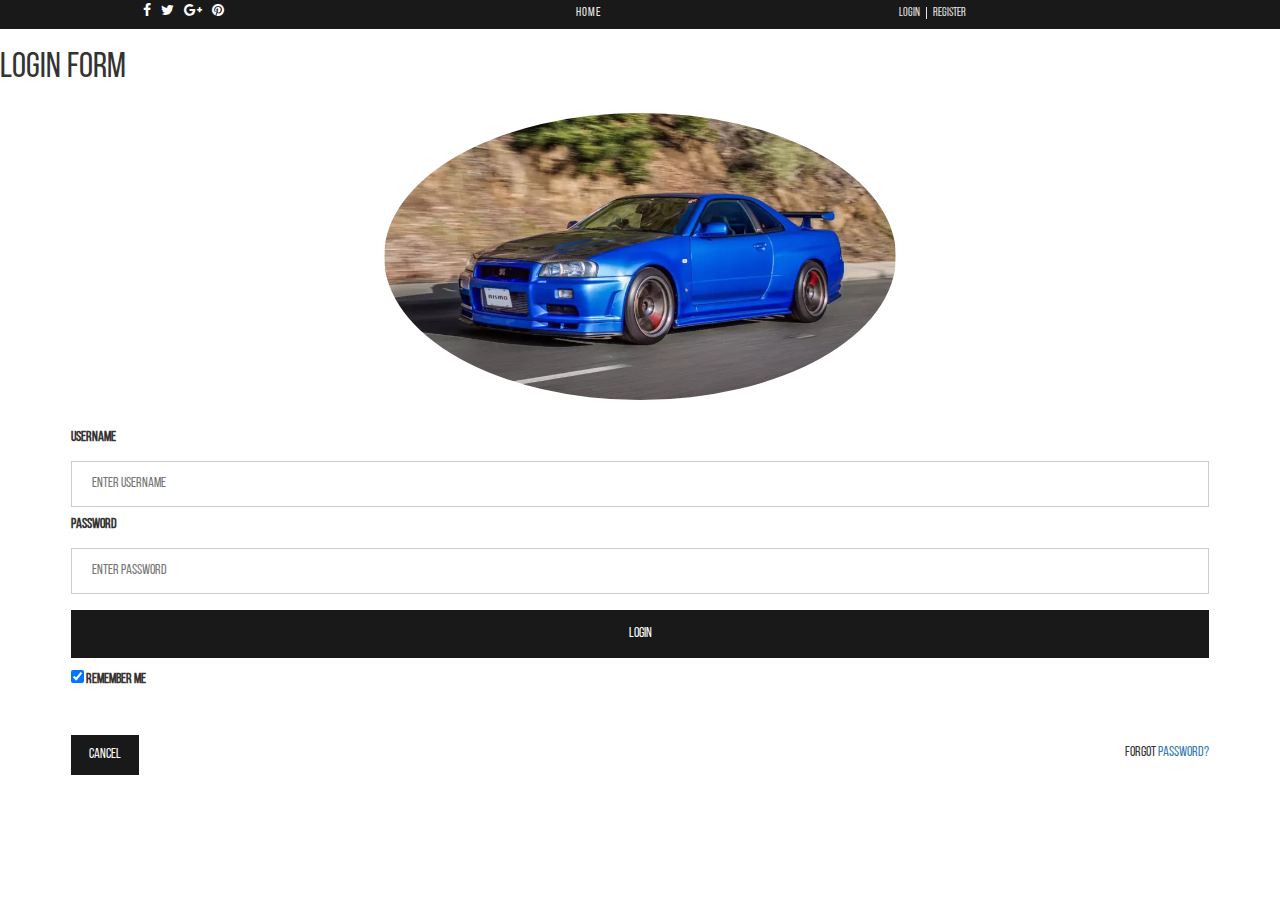
<file: htdocs/login.html>
<!doctype html>
<html>
<head>
	<meta charset="UTF-8">
	<title>Import Car DB Login</title>
	<meta name="description" content="group 20db login">
	<meta name="author" content="minh ngo">
	<meta http-equiv="X-UA-Compatible" content="IE=edge,chrome=1">
	<meta name="viewport" content="width=device-width, initial-scale=1.0">
		<link rel="stylesheet" type="text/css" href="source/bootstrap-3.3.6-dist/css/bootstrap.css">
	<link rel="stylesheet" type="text/css" href="source/font-awesome-4.5.0/css/font-awesome.css">
	<link rel="stylesheet" type="text/css" href="style/slider.css">
	<link rel="stylesheet" type="text/css" href="style/mystyle.css">

	<style>
		body {font-family: BebasNeue Regular;}
		
		input[type=text], input[type=password] {
			width: 100%;
			padding: 12px 20px;
			margin: 8px 0;
			display: inline-block;
			border: 1px solid #ccc;
			box-sizing: border-box;
			}
		button {
			background-color: #191919;
			color: white;
			padding: 14px 20px;
			margin: 8px 0;
			border: none;
			cursor: pointer;
			width: 100%;
			}

		button:hover {
			opacity: 0.8;		
			}
			
		.cancelbtn {
			width: auto;
			padding: 10px 18px;
			background-color: #191919;
			}
			
		.container {
			padding: 16px;
			}

		span.psw {
			float: right;
			padding-top: 16px;
			}
			
		.imgcontainer {
			text-align: center;
			margin: 24px 0 12px 0;
			}

		img.avatar {
			width: 40%;
			border-radius: 50%;
			}
	</style>
</head>
<body>

<!-- Header -->
<div class="allcontain">
	<div class="header">
		<ul class="socialicon">
				<li><a href="#"><i class="fa fa-facebook"></i></a></li>
				<li><a href="#"><i class="fa fa-twitter"></i></a></li>
				<li><a href="#"><i class="fa fa-google-plus"></i></a></li>
				<li><a href="#"><i class="fa fa-pinterest"></i></a></li>
			</ul>
		<ul class="givusacall">
				<li><a href="index.html">Home </a> </li>
			</ul>
		<ul class="logreg">
			<li><a href="login.html">Login </a> </li>
			<li><a href="registration.html"><span class="register">Register</span></a></li>
			</ul>
	</div>
</div>

<!-- Login -->
<h1>Login Form</h1>

<form action="/login.html">

<div class="imgcontainer">
    <img src="image/skyline.jpg" alt="Avatar" class="avatar">
 </div>
  
<div class="container">
	<label for="uname"><b>Username</b></label>
    <input type="text" placeholder="Enter Username" name="uname" required>
	
	<label for="psw"><b>Password</b></label>
    <input type="password" placeholder="Enter Password" name="psw" required>
	
	<button type="submit">Login</button>
	
	<label>
      <input type="checkbox" checked="checked" name="remember"> Remember me
    </label>
</div>

<div class="container">
    <button type="button" class="cancelbtn">Cancel</button>
    <span class="psw">Forgot <a href="#">password?</a></span>
</div>

</form>
</body>
</html>
</file>
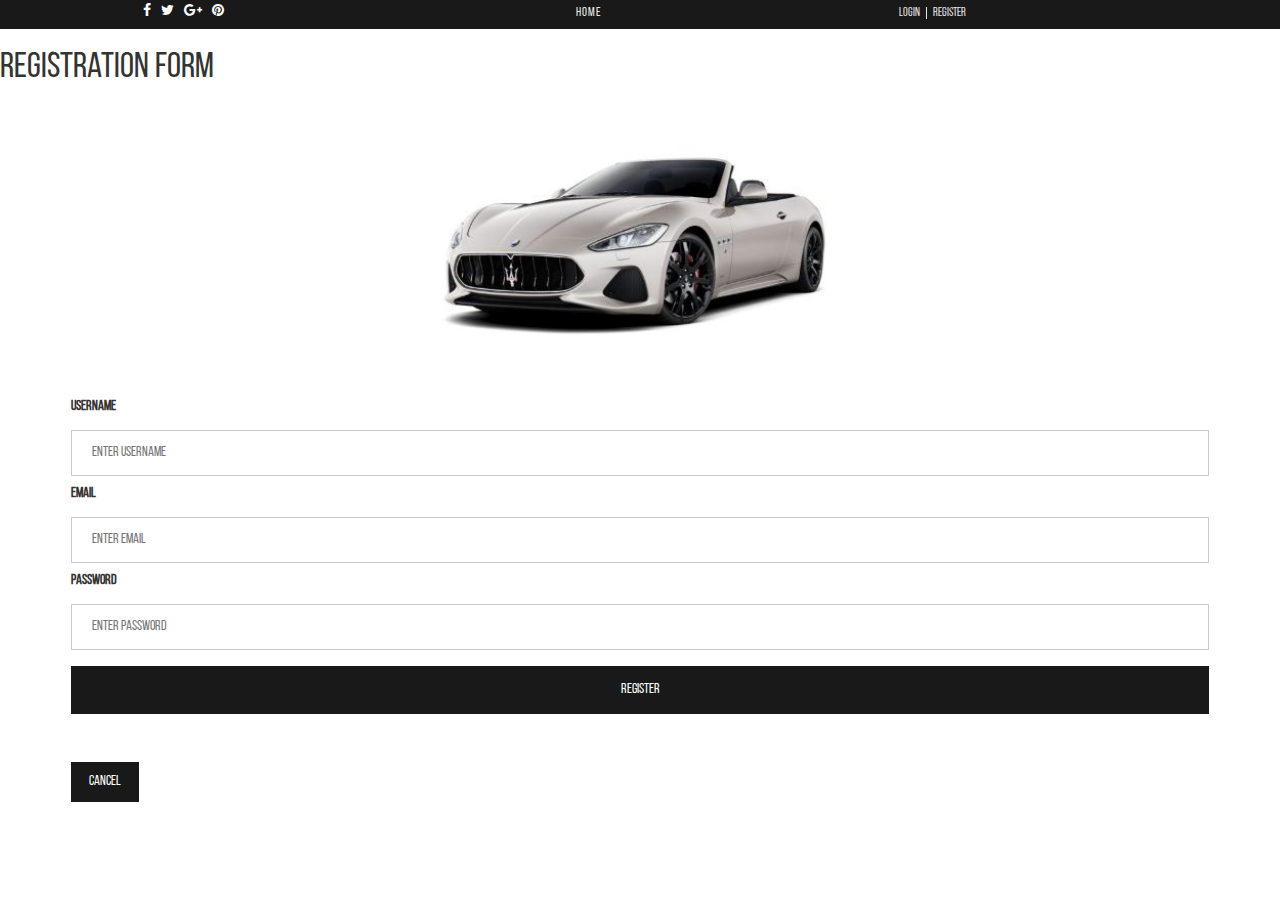
<file: htdocs/registration.html>
<!doctype html>
<html>
<head>
	<meta charset="UTF-8">
	<title>Import Car DB Registration</title>
	<meta name="description" content="group 20db regis">
	<meta name="author" content="minh ngo">
	<meta http-equiv="X-UA-Compatible" content="IE=edge,chrome=1">
	<meta name="viewport" content="width=device-width, initial-scale=1.0">
		<link rel="stylesheet" type="text/css" href="source/bootstrap-3.3.6-dist/css/bootstrap.css">
	<link rel="stylesheet" type="text/css" href="source/font-awesome-4.5.0/css/font-awesome.css">
	<link rel="stylesheet" type="text/css" href="style/slider.css">
	<link rel="stylesheet" type="text/css" href="style/mystyle.css">

	<style>
		body {font-family: BebasNeue Regular;}
		
		input[type=text], input[type=password], input[type=email] {
			width: 100%;
			padding: 12px 20px;
			margin: 8px 0;
			display: inline-block;
			border: 1px solid #ccc;
			box-sizing: border-box;
			}
		button {
			background-color: #191919;
			color: white;
			padding: 14px 20px;
			margin: 8px 0;
			border: none;
			cursor: pointer;
			width: 100%;
			}

		button:hover {
			opacity: 0.8;		
			}
			
		.cancelbtn {
			width: auto;
			padding: 10px 18px;
			background-color: #191919;
			}
			
		.container {
			padding: 16px;
			}

		span.psw {
			float: right;
			padding-top: 16px;
			}
			
		.imgcontainer {
			text-align: center;
			margin: 24px 0 12px 0;
			}

		img.avatar {
			width: 40%;
			border-radius: 50%;
			}
	</style>
</head>
<body>

<!-- Header -->
<div class="allcontain">
	<div class="header">
		<ul class="socialicon">
				<li><a href="#"><i class="fa fa-facebook"></i></a></li>
				<li><a href="#"><i class="fa fa-twitter"></i></a></li>
				<li><a href="#"><i class="fa fa-google-plus"></i></a></li>
				<li><a href="#"><i class="fa fa-pinterest"></i></a></li>
			</ul>
		<ul class="givusacall">
				<li><a href="index.html">Home </a> </li>
			</ul>
		<ul class="logreg">
			<li><a href="login.html">Login </a> </li>
			<li><a href="registration.html"><span class="register">Register</span></a></li>
			</ul>
	</div>
</div>

<!-- Login -->
<h1>Registration Form</h1>

<form action="/registration.html">

<div class="imgcontainer">
    <img src="image/maserati.jpg" alt="Avatar" class="avatar">
 </div>
  
<div class="container">
	<label for="uname"><b>Username</b></label>
    <input type="text" placeholder="Enter Username" name="uname" required>
	
	<label for="eml"><b>Email</b></label>
    <input type="email" placeholder="Enter Email" name="eml" required>
	
	<label for="psw"><b>Password</b></label>
    <input type="password" placeholder="Enter Password" name="psw" required>
	
	<button type="submit">Register</button>
</div>

<div class="container">
    <button type="button" class="cancelbtn">Cancel</button>
</div>

</form>
</body>
</html>
</file>
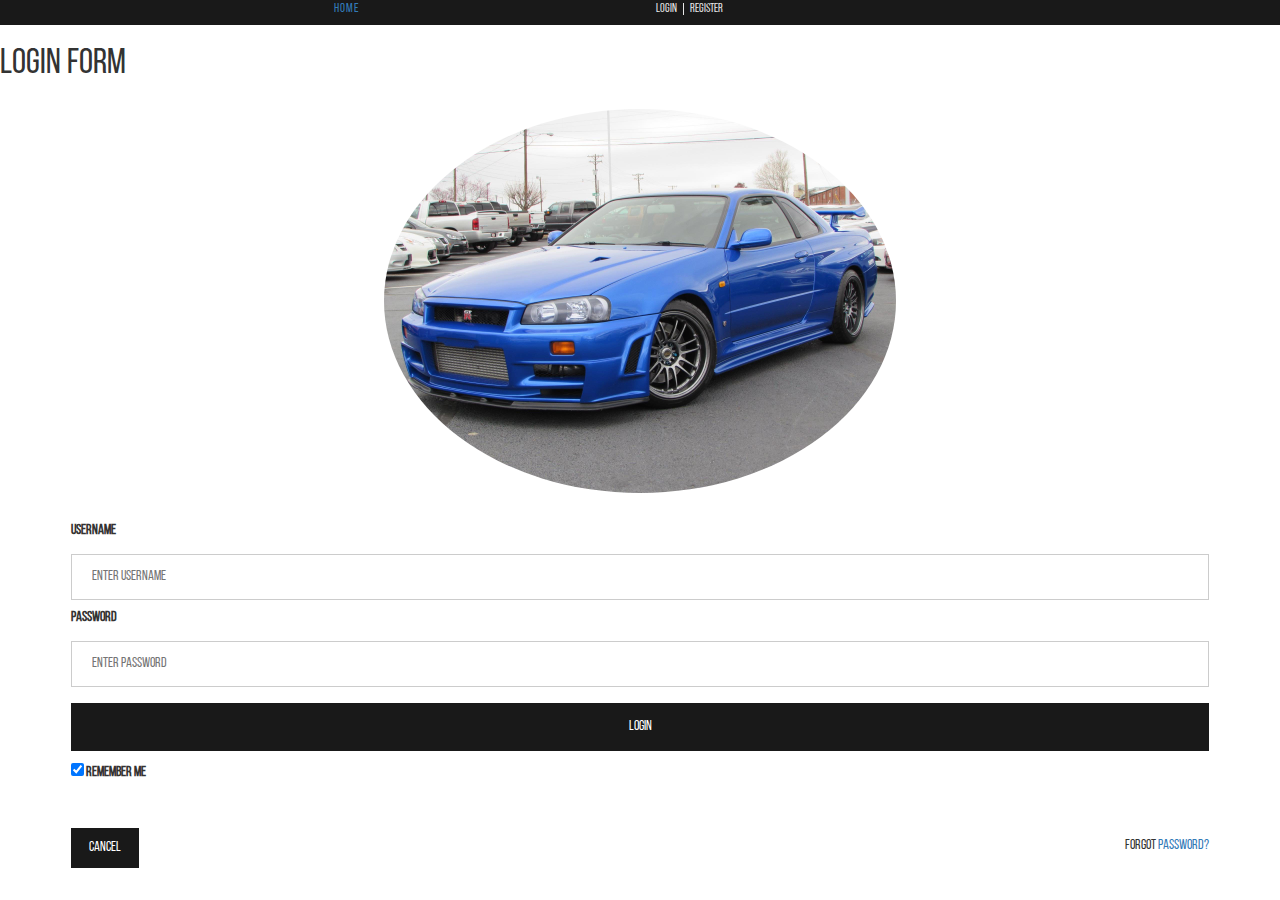
<file: Steve/login.html>
<!doctype html>
<html>
	<head>
		<meta charset="UTF-8">
		<title>Import Car DB Login</title>
		<meta name="description" content="group 20db login">
		<meta name="author" content="minh ngo">
		<meta http-equiv="X-UA-Compatible" content="IE=edge,chrome=1">
		<meta name="viewport" content="width=device-width, initial-scale=1.0">
			<link rel="stylesheet" type="text/css" href="source/bootstrap-3.3.6-dist/css/bootstrap.css">
		<link rel="stylesheet" type="text/css" href="source/font-awesome-4.5.0/css/font-awesome.css">
		<link rel="stylesheet" type="text/css" href="style/slider.css">
		<link rel="stylesheet" type="text/css" href="style/mystyle.css">

		<style>
			body {font-family: BebasNeue Regular;}
			
			input[type=text], input[type=password] {
				width: 100%;
				padding: 12px 20px;
				margin: 8px 0;
				display: inline-block;
				border: 1px solid #ccc;
				box-sizing: border-box;
				}
			button {
				background-color: #191919;
				color: white;
				padding: 14px 20px;
				margin: 8px 0;
				border: none;
				cursor: pointer;
				width: 100%;
				}

			button:hover {
				opacity: 0.8;		
				}
				
			.cancelbtn {
				width: auto;
				padding: 10px 18px;
				background-color: #191919;
				}
				
			.container {
				padding: 16px;
				}

			span.psw {
				float: right;
				padding-top: 16px;
				}
				
			.imgcontainer {
				text-align: center;
				margin: 24px 0 12px 0;
				}

			img.avatar {
				width: 40%;
				border-radius: 50%;
				}
		</style>
	</head>
	
	<body>

	<!-- Header -->
		<div class="allcontain">
			<div class="header">
				
				<ul class="givusacall">
						<li><a href="index.php">Home </a> </li>
					</ul>
				<ul class="logreg">
					<li><a href="login.html">Login </a> </li>
					<li><a href="registration.html"><span class="register">Register</span></a></li>
				</ul>
			</div>
		</div>

		<!-- Login -->
		<h1>Login Form</h1>
		<div class= "logins">
			<form action="login_input.php" method="GET">

				<div class="imgcontainer">
					<img src="image/skyline.jpg" alt="Avatar" class="avatar">
				 </div>
				  
				<div class="container">
					<label for="uname"><b>Username</b></label>
					<input type="text" placeholder="Enter Username" name="uname" required>
					
					<label for="psw"><b>Password</b></label>
					<input type="password" placeholder="Enter Password" name="psw" required>
					
					<button type="submit">Login</button>
					
					<label>
					  <input type="checkbox" checked="checked" name="remember"> Remember me
					</label>
				</div>

				<div class="container">
					<button type="button" class="cancelbtn">Cancel</button>
					<span class="psw">Forgot <a href="#">password?</a></span>
				</div>
			</form>
		</div>
	</body>
</html>
</file>
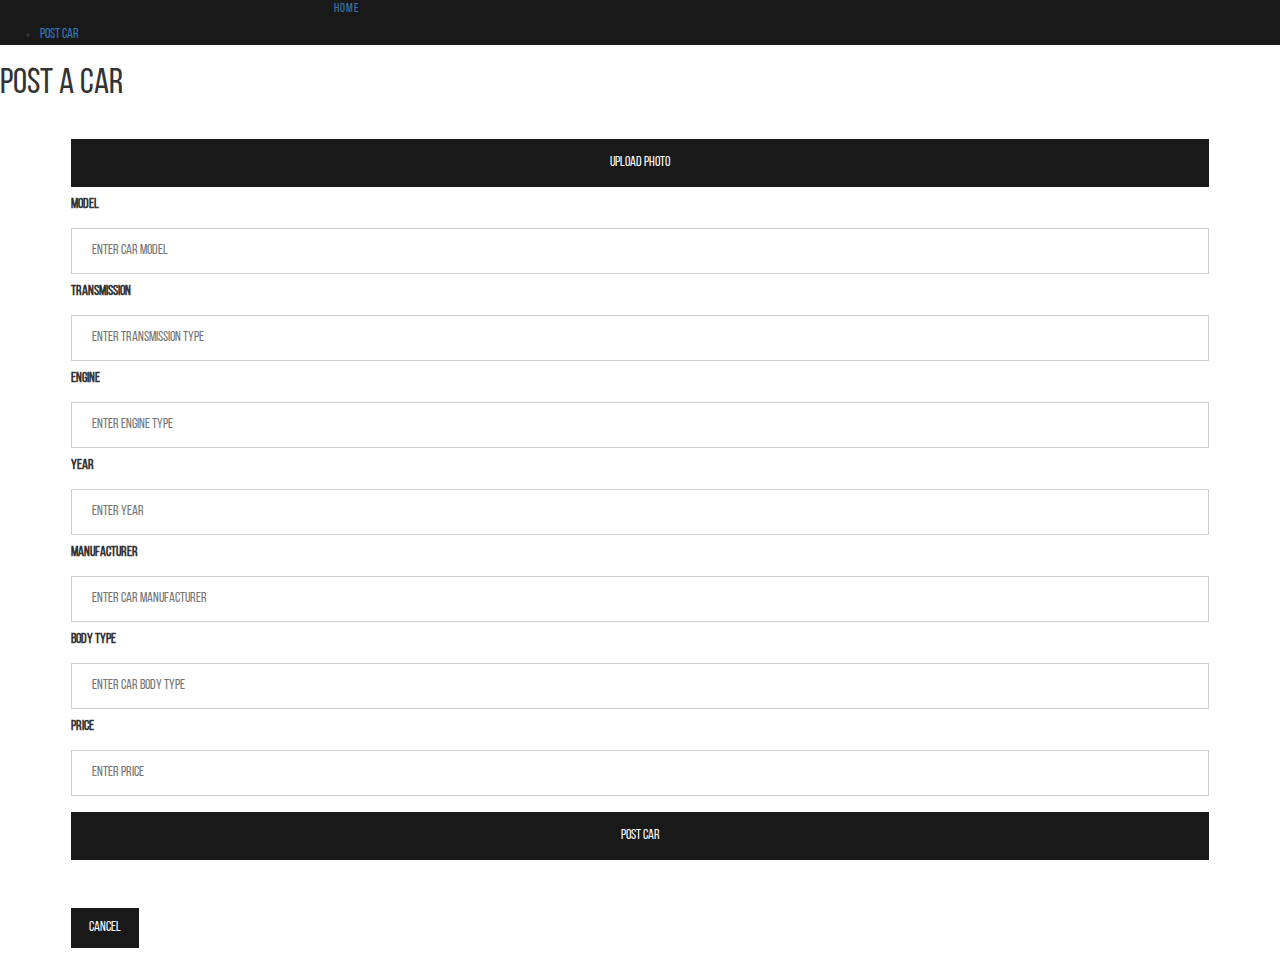
<file: Steve/post.html>
<!doctype html>
<html>
	<head>
		<meta charset="UTF-8">
		<title>Import Car DB Registration</title>
		<meta name="description" content="group 20db regis">
		<meta name="author" content="minh ngo">
		<meta http-equiv="X-UA-Compatible" content="IE=edge,chrome=1">
		<meta name="viewport" content="width=device-width, initial-scale=1.0">
			<link rel="stylesheet" type="text/css" href="source/bootstrap-3.3.6-dist/css/bootstrap.css">
		<link rel="stylesheet" type="text/css" href="source/font-awesome-4.5.0/css/font-awesome.css">
		<link rel="stylesheet" type="text/css" href="style/slider.css">
		<link rel="stylesheet" type="text/css" href="style/mystyle.css">

		<style>
			body {font-family: BebasNeue Regular;}
			
			input[type=text], input[type=password], input[type=email] {
				width: 100%;
				padding: 12px 20px;
				margin: 8px 0;
				display: inline-block;
				border: 1px solid #ccc;
				box-sizing: border-box;
				}
			button {
				background-color: #191919;
				color: white;
				padding: 14px 20px;
				margin: 8px 0;
				border: none;
				cursor: pointer;
				width: 100%;
				}
			button:hover {
				opacity: 0.8;		
				}
				
			.cancelbtn {
				width: auto;
				padding: 10px 18px;
				background-color: #191919;
				}
				
			.container {
				padding: 16px;
				}
			span.psw {
				float: right;
				padding-top: 16px;
				}
				
			.imgcontainer {
				text-align: center;
				margin: 24px 0 12px 0;
				}
			img.avatar {
				width: 40%;
				border-radius: 50%;
				}
		</style>
	</head>
	<body>

	<!-- Header -->
		<div class="allcontain">
			<div class="header">
				
				<ul class="givusacall">
						<li><a href="Template_user.php">Home </a> </li>
					</ul>
				<ul class="postCar">
					
					<li><a href="post.html">POST CAR </a> </li>
					</ul>
			</div>
		</div>

		<!-- Post a car -->
		<h1>Post a Car</h1>
		<div class = "postcar">
			<form action="postCar.php" method="GET">
				  
				<div class="container">
					<button type="submit">Upload Photo</button>
					
					<label for="model"><b>Model</b></label>
					<input type="text" placeholder="Enter Car Model" name="model" required>
					
					<label for="transmission"><b>Transmission</b></label>
					<input type="text" placeholder="Enter Transmission Type" name="transmission" required>
					
					<label for="engine"><b>Engine</b></label>
					<input type="text" placeholder="Enter Engine Type" name="engine" required>
					
					<label for="year"><b>Year</b></label>
					<input type="text" placeholder="Enter Year" name="year" required>
					
					<label for="manufacturer"><b>Manufacturer</b></label>
					<input type="text" placeholder="Enter Car Manufacturer" name="manufacturer" required>
					
					<label for="bodytype"><b>Body Type</b></label>
					<input type="text" placeholder="Enter Car Body Type" name="bodytype" required>
					
					<label for="price"><b>Price</b></label>
					<input type="text" placeholder="Enter Price" name="price" required>
					
					<button type="submit">Post Car</button>
				</div>

				<div class="container">
					<button type="button" class="cancelbtn">Cancel</button>
				</div>

			</form>
		</div>
	</body>
</html>
</file>
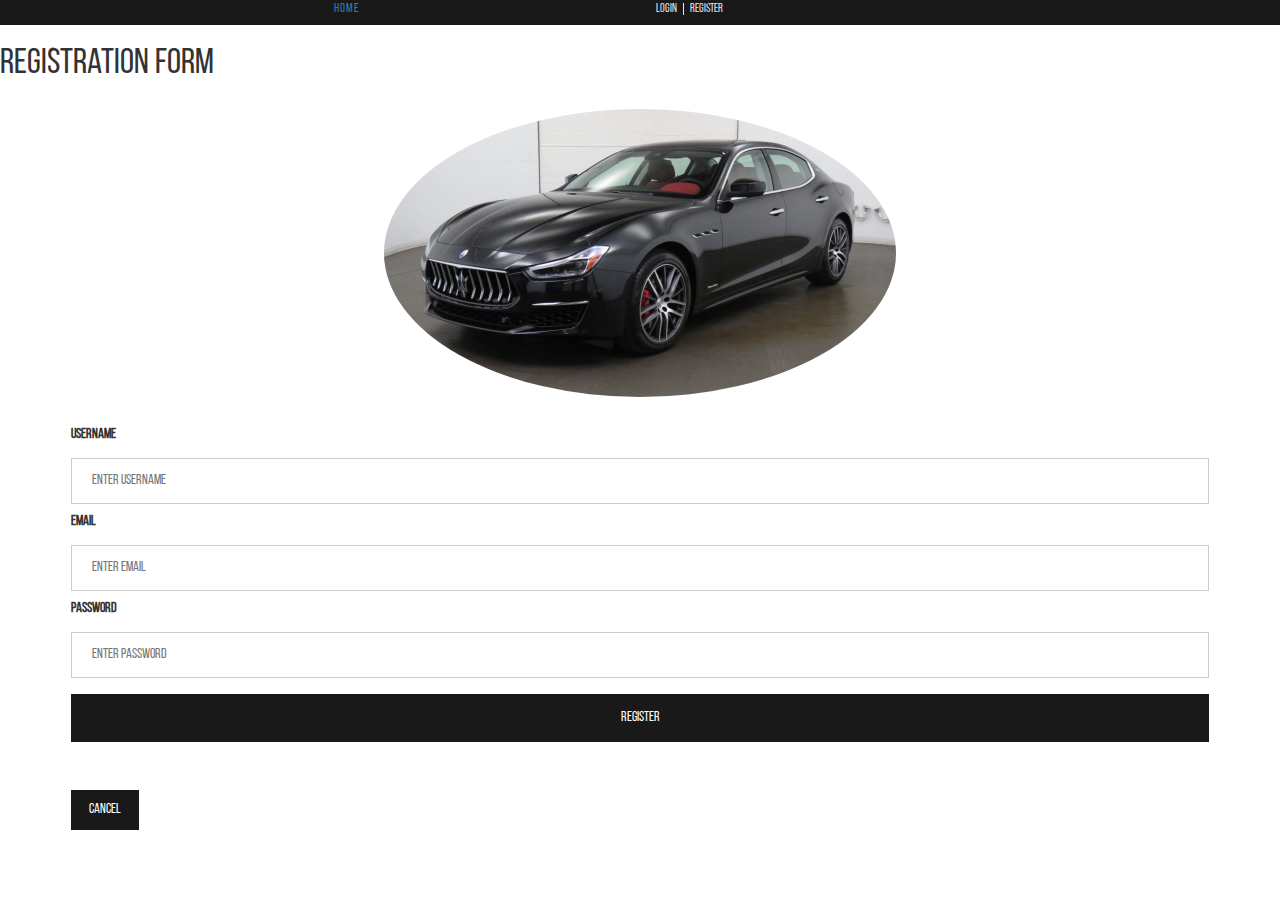
<file: Steve/registration.html>
<!doctype html>
<html>
	<head>
		<meta charset="UTF-8">
		<title>Import Car DB Registration</title>
		<meta name="description" content="group 20db regis">
		<meta name="author" content="minh ngo">
		<meta http-equiv="X-UA-Compatible" content="IE=edge,chrome=1">
		<meta name="viewport" content="width=device-width, initial-scale=1.0">
			<link rel="stylesheet" type="text/css" href="source/bootstrap-3.3.6-dist/css/bootstrap.css">
		<link rel="stylesheet" type="text/css" href="source/font-awesome-4.5.0/css/font-awesome.css">
		<link rel="stylesheet" type="text/css" href="style/slider.css">
		<link rel="stylesheet" type="text/css" href="style/mystyle.css">

		<style>
			body {font-family: BebasNeue Regular;}
			
			input[type=text], input[type=password], input[type=email] {
				width: 100%;
				padding: 12px 20px;
				margin: 8px 0;
				display: inline-block;
				border: 1px solid #ccc;
				box-sizing: border-box;
				}
			button {
				background-color: #191919;
				color: white;
				padding: 14px 20px;
				margin: 8px 0;
				border: none;
				cursor: pointer;
				width: 100%;
				}

			button:hover {
				opacity: 0.8;		
				}
				
			.cancelbtn {
				width: auto;
				padding: 10px 18px;
				background-color: #191919;
				}
				
			.container {
				padding: 16px;
				}

			span.psw {
				float: right;
				padding-top: 16px;
				}
				
			.imgcontainer {
				text-align: center;
				margin: 24px 0 12px 0;
				}

			img.avatar {
				width: 40%;
				border-radius: 50%;
				}
		</style>
	</head>
	<body>

	<!-- Header -->
		<div class="allcontain">
			<div class="header">
				
				<ul class="givusacall">
						<li><a href="index.php">Home </a> </li>
					</ul>
				<ul class="logreg">
					<li><a href="login.html">Login </a> </li>
					<li><a href="registration.html"><span class="register">Register</span></a></li>
					</ul>
			</div>
		</div>

		<!-- Login -->
		<h1>Registration Form</h1>
		<div class = "registrations">
			<form action="registration_input.php" method="GET">

				<div class="imgcontainer">
					<img src="image/maserati.jpg" alt="Avatar" class="avatar">
				 </div>
				  
				<div class="container">
					<label for="uname"><b>Username</b></label>
					<input type="text" placeholder="Enter Username" name="uname" required>
					
					<label for="eml"><b>Email</b></label>
					<input type="email" placeholder="Enter Email" name="eml" required>
					
					<label for="psw"><b>Password</b></label>
					<input type="password" placeholder="Enter Password" name="psw" required>
					
					<button type="submit">Register</button>
				</div>

				<div class="container">
					<button type="button" class="cancelbtn">Cancel</button>
				</div>

			</form>
		</div>
	</body>
</html>
</file>
<file: htdocs/style/slider.css>
/*! jQuery UI - v1.11.4 - 2015-03-11
* http://jqueryui.com
* Includes: core.css, accordion.css, autocomplete.css, button.css, datepicker.css, dialog.css, draggable.css, menu.css, progressbar.css, resizable.css, selectable.css, selectmenu.css, slider.css, sortable.css, spinner.css, tabs.css, tooltip.css, theme.css
* To view and modify this theme, visit http://jqueryui.com/themeroller/?ffDefault=Verdana%2CArial%2Csans-serif&fwDefault=normal&fsDefault=1.1em&cornerRadius=4px&bgColorHeader=cccccc&bgTextureHeader=highlight_soft&bgImgOpacityHeader=75&borderColorHeader=aaaaaa&fcHeader=222222&iconColorHeader=222222&bgColorContent=ffffff&bgTextureContent=flat&bgImgOpacityContent=75&borderColorContent=aaaaaa&fcContent=222222&iconColorContent=222222&bgColorDefault=e6e6e6&bgTextureDefault=glass&bgImgOpacityDefault=75&borderColorDefault=d3d3d3&fcDefault=555555&iconColorDefault=888888&bgColorHover=dadada&bgTextureHover=glass&bgImgOpacityHover=75&borderColorHover=999999&fcHover=212121&iconColorHover=454545&bgColorActive=ffffff&bgTextureActive=glass&bgImgOpacityActive=65&borderColorActive=aaaaaa&fcActive=212121&iconColorActive=454545&bgColorHighlight=fbf9ee&bgTextureHighlight=glass&bgImgOpacityHighlight=55&borderColorHighlight=fcefa1&fcHighlight=363636&iconColorHighlight=2e83ff&bgColorError=fef1ec&bgTextureError=glass&bgImgOpacityError=95&borderColorError=cd0a0a&fcError=cd0a0a&iconColorError=cd0a0a&bgColorOverlay=aaaaaa&bgTextureOverlay=flat&bgImgOpacityOverlay=0&opacityOverlay=30&bgColorShadow=aaaaaa&bgTextureShadow=flat&bgImgOpacityShadow=0&opacityShadow=30&thicknessShadow=8px&offsetTopShadow=-8px&offsetLeftShadow=-8px&cornerRadiusShadow=8px
* Copyright 2015 jQuery Foundation and other contributors; Licensed MIT */

/* Layout helpers
----------------------------------*/
.ui-helper-hidden {
	display: none;
}
.ui-helper-hidden-accessible {
	border: 0;
	clip: rect(0 0 0 0);
	height: 1px;
	margin: -1px;
	overflow: hidden;
	padding: 0;
	position: absolute;
	width: 1px;
}
.ui-helper-reset {
	margin: 0;
	padding: 0;
	border: 0;
	outline: 0;
	line-height: 1.3;
	text-decoration: none;
	font-size: 100%;
	list-style: none;
}
.ui-helper-clearfix:before,
.ui-helper-clearfix:after {
	content: "";
	display: table;
	border-collapse: collapse;
}
.ui-helper-clearfix:after {
	clear: both;
}
.ui-helper-clearfix {
	min-height: 0; /* support: IE7 */
}
.ui-helper-zfix {
	width: 100%;
	height: 100%;
	top: 0;
	left: 0;
	position: absolute;
	opacity: 0;
	filter:Alpha(Opacity=0); /* support: IE8 */
}

.ui-front {
	z-index: 100;
}


/* Interaction Cues
----------------------------------*/
.ui-state-disabled {
	cursor: default !important;
}


/* Icons
----------------------------------*/

/* states and images */
.ui-icon {
	display: block;
	text-indent: -99999px;
	overflow: hidden;
	background-repeat: no-repeat;
}


/* Misc visuals
----------------------------------*/

/* Overlays */
.ui-widget-overlay {
	position: fixed;
	top: 0;
	left: 0;
	width: 100%;
	height: 100%;
}
.ui-accordion .ui-accordion-header {
	display: block;
	cursor: pointer;
	position: relative;
	margin: 2px 0 0 0;
	padding: .5em .5em .5em .7em;
	min-height: 0; /* support: IE7 */
	font-size: 100%;
}
.ui-accordion .ui-accordion-icons {
	padding-left: 2.2em;
}
.ui-accordion .ui-accordion-icons .ui-accordion-icons {
	padding-left: 2.2em;
}
.ui-accordion .ui-accordion-header .ui-accordion-header-icon {
	position: absolute;
	left: .5em;
	top: 50%;
	margin-top: -8px;
}
.ui-accordion .ui-accordion-content {
	padding: 1em 2.2em;
	border-top: 0;
	overflow: auto;
}
.ui-autocomplete {
	position: absolute;
	top: 0;
	left: 0;
	cursor: default;
}
.ui-button {
	display: inline-block;
	position: relative;
	padding: 0;
	line-height: normal;
	margin-right: .1em;
	cursor: pointer;
	vertical-align: middle;
	text-align: center;
	overflow: visible; /* removes extra width in IE */
}
.ui-button,
.ui-button:link,
.ui-button:visited,
.ui-button:hover,
.ui-button:active {
	text-decoration: none;
}
/* to make room for the icon, a width needs to be set here */
.ui-button-icon-only {
	width: 2.2em;
}
/* button elements seem to need a little more width */
button.ui-button-icon-only {
	width: 2.4em;
}
.ui-button-icons-only {
	width: 3.4em;
}
button.ui-button-icons-only {
	width: 3.7em;
}

/* button text element */
.ui-button .ui-button-text {
	display: block;
	line-height: normal;
}
.ui-button-text-only .ui-button-text {
	padding: .4em 1em;
}
.ui-button-icon-only .ui-button-text,
.ui-button-icons-only .ui-button-text {
	padding: .4em;
	text-indent: -9999999px;
}
.ui-button-text-icon-primary .ui-button-text,
.ui-button-text-icons .ui-button-text {
	padding: .4em 1em .4em 2.1em;
}
.ui-button-text-icon-secondary .ui-button-text,
.ui-button-text-icons .ui-button-text {
	padding: .4em 2.1em .4em 1em;
}
.ui-button-text-icons .ui-button-text {
	padding-left: 2.1em;
	padding-right: 2.1em;
}
/* no icon support for input elements, provide padding by default */
input.ui-button {
	padding: .4em 1em;
}

/* button icon element(s) */
.ui-button-icon-only .ui-icon,
.ui-button-text-icon-primary .ui-icon,
.ui-button-text-icon-secondary .ui-icon,
.ui-button-text-icons .ui-icon,
.ui-button-icons-only .ui-icon {
	position: absolute;
	top: 50%;
	margin-top: -8px;
}
.ui-button-icon-only .ui-icon {
	left: 50%;
	margin-left: -8px;
}
.ui-button-text-icon-primary .ui-button-icon-primary,
.ui-button-text-icons .ui-button-icon-primary,
.ui-button-icons-only .ui-button-icon-primary {
	left: .5em;
}
.ui-button-text-icon-secondary .ui-button-icon-secondary,
.ui-button-text-icons .ui-button-icon-secondary,
.ui-button-icons-only .ui-button-icon-secondary {
	right: .5em;
}

/* button sets */
.ui-buttonset {
	margin-right: 7px;
}
.ui-buttonset .ui-button {
	margin-left: 0;
	margin-right: -.3em;
}

/* workarounds */
/* reset extra padding in Firefox, see h5bp.com/l */
input.ui-button::-moz-focus-inner,
button.ui-button::-moz-focus-inner {
	border: 0;
	padding: 0;
}
.ui-datepicker {
	width: 17em;
	padding: .2em .2em 0;
	display: none;
}
.ui-datepicker .ui-datepicker-header {
	position: relative;
	padding: .2em 0;
}
.ui-datepicker .ui-datepicker-prev,
.ui-datepicker .ui-datepicker-next {
	position: absolute;
	top: 2px;
	width: 1.8em;
	height: 1.8em;
}
.ui-datepicker .ui-datepicker-prev-hover,
.ui-datepicker .ui-datepicker-next-hover {
	top: 1px;
}
.ui-datepicker .ui-datepicker-prev {
	left: 2px;
}
.ui-datepicker .ui-datepicker-next {
	right: 2px;
}
.ui-datepicker .ui-datepicker-prev-hover {
	left: 1px;
}
.ui-datepicker .ui-datepicker-next-hover {
	right: 1px;
}
.ui-datepicker .ui-datepicker-prev span,
.ui-datepicker .ui-datepicker-next span {
	display: block;
	position: absolute;
	left: 50%;
	margin-left: -8px;
	top: 50%;
	margin-top: -8px;
}
.ui-datepicker .ui-datepicker-title {
	margin: 0 2.3em;
	line-height: 1.8em;
	text-align: center;
}
.ui-datepicker .ui-datepicker-title select {
	font-size: 1em;
	margin: 1px 0;
}
.ui-datepicker select.ui-datepicker-month,
.ui-datepicker select.ui-datepicker-year {
	width: 45%;
}
.ui-datepicker table {
	width: 100%;
	font-size: .9em;
	border-collapse: collapse;
	margin: 0 0 .4em;
}
.ui-datepicker th {
	padding: .7em .3em;
	text-align: center;
	font-weight: bold;
	border: 0;
}
.ui-datepicker td {
	border: 0;
	padding: 1px;
}
.ui-datepicker td span,
.ui-datepicker td a {
	display: block;
	padding: .2em;
	text-align: right;
	text-decoration: none;
}
.ui-datepicker .ui-datepicker-buttonpane {
	background-image: none;
	margin: .7em 0 0 0;
	padding: 0 .2em;
	border-left: 0;
	border-right: 0;
	border-bottom: 0;
}
.ui-datepicker .ui-datepicker-buttonpane button {
	float: right;
	margin: .5em .2em .4em;
	cursor: pointer;
	padding: .2em .6em .3em .6em;
	width: auto;
	overflow: visible;
}
.ui-datepicker .ui-datepicker-buttonpane button.ui-datepicker-current {
	float: left;
}

/* with multiple calendars */
.ui-datepicker.ui-datepicker-multi {
	width: auto;
}
.ui-datepicker-multi .ui-datepicker-group {
	float: left;
}
.ui-datepicker-multi .ui-datepicker-group table {
	width: 95%;
	margin: 0 auto .4em;
}
.ui-datepicker-multi-2 .ui-datepicker-group {
	width: 50%;
}
.ui-datepicker-multi-3 .ui-datepicker-group {
	width: 33.3%;
}
.ui-datepicker-multi-4 .ui-datepicker-group {
	width: 25%;
}
.ui-datepicker-multi .ui-datepicker-group-last .ui-datepicker-header,
.ui-datepicker-multi .ui-datepicker-group-middle .ui-datepicker-header {
	border-left-width: 0;
}
.ui-datepicker-multi .ui-datepicker-buttonpane {
	clear: left;
}
.ui-datepicker-row-break {
	clear: both;
	width: 100%;
	font-size: 0;
}

/* RTL support */
.ui-datepicker-rtl {
	direction: rtl;
}
.ui-datepicker-rtl .ui-datepicker-prev {
	right: 2px;
	left: auto;
}
.ui-datepicker-rtl .ui-datepicker-next {
	left: 2px;
	right: auto;
}
.ui-datepicker-rtl .ui-datepicker-prev:hover {
	right: 1px;
	left: auto;
}
.ui-datepicker-rtl .ui-datepicker-next:hover {
	left: 1px;
	right: auto;
}
.ui-datepicker-rtl .ui-datepicker-buttonpane {
	clear: right;
}
.ui-datepicker-rtl .ui-datepicker-buttonpane button {
	float: left;
}
.ui-datepicker-rtl .ui-datepicker-buttonpane button.ui-datepicker-current,
.ui-datepicker-rtl .ui-datepicker-group {
	float: right;
}
.ui-datepicker-rtl .ui-datepicker-group-last .ui-datepicker-header,
.ui-datepicker-rtl .ui-datepicker-group-middle .ui-datepicker-header {
	border-right-width: 0;
	border-left-width: 1px;
}
.ui-dialog {
	overflow: hidden;
	position: absolute;
	top: 0;
	left: 0;
	padding: .2em;
	outline: 0;
}
.ui-dialog .ui-dialog-titlebar {
	padding: .4em 1em;
	position: relative;
}
.ui-dialog .ui-dialog-title {
	float: left;
	margin: .1em 0;
	white-space: nowrap;
	width: 90%;
	overflow: hidden;
	text-overflow: ellipsis;
}
.ui-dialog .ui-dialog-titlebar-close {
	position: absolute;
	right: .3em;
	top: 50%;
	width: 20px;
	margin: -10px 0 0 0;
	padding: 1px;
	height: 20px;
}
.ui-dialog .ui-dialog-content {
	position: relative;
	border: 0;
	padding: .5em 1em;
	background: none;
	overflow: auto;
}
.ui-dialog .ui-dialog-buttonpane {
	text-align: left;
	border-width: 1px 0 0 0;
	background-image: none;
	margin-top: .5em;
	padding: .3em 1em .5em .4em;
}
.ui-dialog .ui-dialog-buttonpane .ui-dialog-buttonset {
	float: right;
}
.ui-dialog .ui-dialog-buttonpane button {
	margin: .5em .4em .5em 0;
	cursor: pointer;
}
.ui-dialog .ui-resizable-se {
	width: 12px;
	height: 12px;
	right: -5px;
	bottom: -5px;
	background-position: 16px 16px;
}
.ui-draggable .ui-dialog-titlebar {
	cursor: move;
}
.ui-draggable-handle {
	-ms-touch-action: none;
	touch-action: none;
}
.ui-menu {
	list-style: none;
	padding: 0;
	margin: 0;
	display: block;
	outline: none;
}
.ui-menu .ui-menu {
	position: absolute;
}
.ui-menu .ui-menu-item {
	position: relative;
	margin: 0;
	padding: 3px 1em 3px .4em;
	cursor: pointer;
	min-height: 0; /* support: IE7 */
	/* support: IE10, see #8844 */
	list-style-image: url("[data-uri]");
}
.ui-menu .ui-menu-divider {
	margin: 5px 0;
	height: 0;
	font-size: 0;
	line-height: 0;
	border-width: 1px 0 0 0;
}
.ui-menu .ui-state-focus,
.ui-menu .ui-state-active {
	margin: -1px;
}

/* icon support */
.ui-menu-icons {
	position: relative;
}
.ui-menu-icons .ui-menu-item {
	padding-left: 2em;
}

/* left-aligned */
.ui-menu .ui-icon {
	position: absolute;
	top: 0;
	bottom: 0;
	left: .2em;
	margin: auto 0;
}

/* right-aligned */
.ui-menu .ui-menu-icon {
	left: auto;
	right: 0;
}
.ui-progressbar {
	height: 2em;
	text-align: left;
	overflow: hidden;
}
.ui-progressbar .ui-progressbar-value {
	margin: -1px;
	height: 100%;
}
.ui-progressbar .ui-progressbar-overlay {
	background: url("[data-uri]");
	height: 100%;
	filter: alpha(opacity=25); /* support: IE8 */
	opacity: 0.25;
}
.ui-progressbar-indeterminate .ui-progressbar-value {
	background-image: none;
}
.ui-resizable {
	position: relative;
}
.ui-resizable-handle {
	position: absolute;
	font-size: 0.1px;
	display: block;
	-ms-touch-action: none;
	touch-action: none;
}
.ui-resizable-disabled .ui-resizable-handle,
.ui-resizable-autohide .ui-resizable-handle {
	display: none;
}
.ui-resizable-n {
	cursor: n-resize;
	height: 7px;
	width: 100%;
	top: -5px;
	left: 0;
}
.ui-resizable-s {
	cursor: s-resize;
	height: 7px;
	width: 100%;
	bottom: -5px;
	left: 0;
}
.ui-resizable-e {
	cursor: e-resize;
	width: 7px;
	right: -5px;
	top: 0;
	height: 100%;
}
.ui-resizable-w {
	cursor: w-resize;
	width: 7px;
	left: -5px;
	top: 0;
	height: 100%;
}
.ui-resizable-se {
	cursor: se-resize;
	width: 12px;
	height: 12px;
	right: 1px;
	bottom: 1px;
}
.ui-resizable-sw {
	cursor: sw-resize;
	width: 9px;
	height: 9px;
	left: -5px;
	bottom: -5px;
}
.ui-resizable-nw {
	cursor: nw-resize;
	width: 9px;
	height: 9px;
	left: -5px;
	top: -5px;
}
.ui-resizable-ne {
	cursor: ne-resize;
	width: 9px;
	height: 9px;
	right: -5px;
	top: -5px;
}
.ui-selectable {
	-ms-touch-action: none;
	touch-action: none;
}
.ui-selectable-helper {
	position: absolute;
	z-index: 100;
	border: 1px dotted black;
}
.ui-selectmenu-menu {
	padding: 0;
	margin: 0;
	position: absolute;
	top: 0;
	left: 0;
	display: none;
}
.ui-selectmenu-menu .ui-menu {
	overflow: auto;
	/* Support: IE7 */
	overflow-x: hidden;
	padding-bottom: 1px;
}
.ui-selectmenu-menu .ui-menu .ui-selectmenu-optgroup {
	font-size: 1em;
	font-weight: bold;
	line-height: 1.5;
	padding: 2px 0.4em;
	margin: 0.5em 0 0 0;
	height: auto;
	border: 0;
}
.ui-selectmenu-open {
	display: block;
}
.ui-selectmenu-button {
	display: inline-block;
	overflow: hidden;
	position: relative;
	text-decoration: none;
	cursor: pointer;
}
.ui-selectmenu-button span.ui-icon {
	right: 0.5em;
	left: auto;
	margin-top: -8px;
	position: absolute;
	top: 50%;
}
.ui-selectmenu-button span.ui-selectmenu-text {
	text-align: left;
	padding: 0.4em 2.1em 0.4em 1em;
	display: block;
	line-height: 1.4;
	overflow: hidden;
	text-overflow: ellipsis;
	white-space: nowrap;
}
.ui-slider {
	position: relative;
	text-align: left;
}
.ui-slider .ui-slider-handle {
	position: absolute;
	z-index: 2;
	width: 12px;
	height: 12px;
	cursor: default;
	-ms-touch-action: none;
	touch-action: none;
}
.ui-slider .ui-slider-range {
	position: absolute;
	z-index: 1;
	font-size: .7em;
	display: block;
	border: 0;
	background-position: 0 0;
}

/* support: IE8 - See #6727 */
.ui-slider.ui-state-disabled .ui-slider-handle,
.ui-slider.ui-state-disabled .ui-slider-range {
	filter: inherit;
}

.ui-slider-horizontal {
	height: 4px;
}
.ui-slider-horizontal .ui-slider-handle {
	top: -4px;
	margin-left: -.6em;
}
.ui-slider-horizontal .ui-slider-range {
	top: 0;
	height: 100%;
}
.ui-slider-horizontal .ui-slider-range-min {
	left: 0;
}
.ui-slider-horizontal .ui-slider-range-max {
	right: 0;
}

.ui-slider-vertical {
	width: .8em;
	height: 100px;
}
.ui-slider-vertical .ui-slider-handle {
	left: -.3em;
	margin-left: 0;
	margin-bottom: -.6em;
}
.ui-slider-vertical .ui-slider-range {
	left: 0;
	width: 100%;
}
.ui-slider-vertical .ui-slider-range-min {
	bottom: 0;
}
.ui-slider-vertical .ui-slider-range-max {
	top: 0;
}
.ui-sortable-handle {
	-ms-touch-action: none;
	touch-action: none;
}
.ui-spinner {
	position: relative;
	display: inline-block;
	overflow: hidden;
	padding: 0;
	vertical-align: middle;
}
.ui-spinner-input {
	border: none;
	background: none;
	color: inherit;
	padding: 0;
	margin: .2em 0;
	vertical-align: middle;
	margin-left: .4em;
	margin-right: 22px;
}
.ui-spinner-button {
	width: 16px;
	height: 50%;
	font-size: .5em;
	padding: 0;
	margin: 0;
	text-align: center;
	position: absolute;
	cursor: default;
	display: block;
	overflow: hidden;
	right: 0;
}
/* more specificity required here to override default borders */
.ui-spinner a.ui-spinner-button {
	border-top: none;
	border-bottom: none;
	border-right: none;
}
/* vertically center icon */
.ui-spinner .ui-icon {
	position: absolute;
	margin-top: -8px;
	top: 50%;
	left: 0;
}
.ui-spinner-up {
	top: 0;
}
.ui-spinner-down {
	bottom: 0;
}

/* TR overrides */
.ui-spinner .ui-icon-triangle-1-s {
	/* need to fix icons sprite */
	background-position: -65px -16px;
}
.ui-tabs {
	position: relative;/* position: relative prevents IE scroll bug (element with position: relative inside container with overflow: auto appear as "fixed") */
	padding: .2em;
}
.ui-tabs .ui-tabs-nav {
	margin: 0;
	padding: .2em .2em 0;
}
.ui-tabs .ui-tabs-nav li {
	list-style: none;
	float: left;
	position: relative;
	top: 0;
	margin: 1px .2em 0 0;
	border-bottom-width: 0;
	padding: 0;
	white-space: nowrap;
}
.ui-tabs .ui-tabs-nav .ui-tabs-anchor {
	float: left;
	padding: .5em 1em;
	text-decoration: none;
}
.ui-tabs .ui-tabs-nav li.ui-tabs-active {
	margin-bottom: -1px;
	padding-bottom: 1px;
}
.ui-tabs .ui-tabs-nav li.ui-tabs-active .ui-tabs-anchor,
.ui-tabs .ui-tabs-nav li.ui-state-disabled .ui-tabs-anchor,
.ui-tabs .ui-tabs-nav li.ui-tabs-loading .ui-tabs-anchor {
	cursor: text;
}
.ui-tabs-collapsible .ui-tabs-nav li.ui-tabs-active .ui-tabs-anchor {
	cursor: pointer;
}
.ui-tabs .ui-tabs-panel {
	display: block;
	border-width: 0;
	padding: 1em 1.4em;
	background: none;
}
.ui-tooltip {
	padding: 8px;
	position: absolute;
	z-index: 9999;
	max-width: 300px;
	-webkit-box-shadow: 0 0 5px #aaa;
	box-shadow: 0 0 5px #aaa;
}
body .ui-tooltip {
	border-width: 2px;
}

/* Component containers
----------------------------------*/
.ui-widget {
	font-family: Verdana,Arial,sans-serif;
	font-size: 1.1em;
}
.ui-widget .ui-widget {
	font-size: 1em;
}
.ui-widget input,
.ui-widget select,
.ui-widget textarea,
.ui-widget button {
	font-family: Verdana,Arial,sans-serif;
	font-size: 1em;
}
.ui-widget-content {
	 
	background: #fff;
 
}
.ui-widget-content a {
	color: #222222;
}
.ui-widget-header {
	 
	background: #020243;
	color: #222222;
	font-weight: bold;
}
.ui-widget-header a {
	color: #222222;
}

/* Interaction states
----------------------------------*/
.ui-state-default,
.ui-widget-content .ui-state-default,
.ui-widget-header .ui-state-default {
	 
	background: #020243;
	font-weight: normal;
	color: #555555;
}
.ui-state-default a,
.ui-state-default a:link,
.ui-state-default a:visited {
	color: #555555;
	text-decoration: none;
}
.ui-state-hover,
.ui-widget-content .ui-state-hover,
.ui-widget-header .ui-state-hover,
.ui-state-focus,
.ui-widget-content .ui-state-focus,
.ui-widget-header .ui-state-focus {
	 
	background: #dadada  ;
	font-weight: normal;
	color: #212121;
}
.ui-state-hover a,
.ui-state-hover a:hover,
.ui-state-hover a:link,
.ui-state-hover a:visited,
.ui-state-focus a,
.ui-state-focus a:hover,
.ui-state-focus a:link,
.ui-state-focus a:visited {
	color: #212121;
	text-decoration: none;
}
.ui-state-active,
.ui-widget-content .ui-state-active,
.ui-widget-header .ui-state-active {
	border: 1px solid #aaaaaa;
	background: #ffffff url("images/ui-bg_glass_65_ffffff_1x400.png") 50% 50% repeat-x;
	font-weight: normal;
	color: #212121;
}
.ui-state-active a,
.ui-state-active a:link,
.ui-state-active a:visited {
	color: #212121;
	text-decoration: none;
}

/* Interaction Cues
----------------------------------*/
.ui-state-highlight,
.ui-widget-content .ui-state-highlight,
.ui-widget-header .ui-state-highlight {
	border: 1px solid #fcefa1;
	background: #fbf9ee url("images/ui-bg_glass_55_fbf9ee_1x400.png") 50% 50% repeat-x;
	color: #363636;
}
.ui-state-highlight a,
.ui-widget-content .ui-state-highlight a,
.ui-widget-header .ui-state-highlight a {
	color: #363636;
}
.ui-state-error,
.ui-widget-content .ui-state-error,
.ui-widget-header .ui-state-error {
	border: 1px solid #cd0a0a;
	background: #fef1ec url("images/ui-bg_glass_95_fef1ec_1x400.png") 50% 50% repeat-x;
	color: #cd0a0a;
}
.ui-state-error a,
.ui-widget-content .ui-state-error a,
.ui-widget-header .ui-state-error a {
	color: #cd0a0a;
}
.ui-state-error-text,
.ui-widget-content .ui-state-error-text,
.ui-widget-header .ui-state-error-text {
	color: #cd0a0a;
}
.ui-priority-primary,
.ui-widget-content .ui-priority-primary,
.ui-widget-header .ui-priority-primary {
	font-weight: bold;
}
.ui-priority-secondary,
.ui-widget-content .ui-priority-secondary,
.ui-widget-header .ui-priority-secondary {
	opacity: .7;
	filter:Alpha(Opacity=70); /* support: IE8 */
	font-weight: normal;
}
.ui-state-disabled,
.ui-widget-content .ui-state-disabled,
.ui-widget-header .ui-state-disabled {
	opacity: .35;
	filter:Alpha(Opacity=35); /* support: IE8 */
	background-image: none;
}
.ui-state-disabled .ui-icon {
	filter:Alpha(Opacity=35); /* support: IE8 - See #6059 */
}

/* Icons
----------------------------------*/

/* states and images */
.ui-icon {
	width: 16px;
	height: 16px;
}
.ui-icon,
.ui-widget-content .ui-icon {
	background-image: url("images/ui-icons_222222_256x240.png");
}
.ui-widget-header .ui-icon {
	background-image: url("images/ui-icons_222222_256x240.png");
}
.ui-state-default .ui-icon {
	background-image: url("images/ui-icons_888888_256x240.png");
}
.ui-state-hover .ui-icon,
.ui-state-focus .ui-icon {
	background-image: url("images/ui-icons_454545_256x240.png");
}
.ui-state-active .ui-icon {
	background-image: url("images/ui-icons_454545_256x240.png");
}
.ui-state-highlight .ui-icon {
	background-image: url("images/ui-icons_2e83ff_256x240.png");
}
.ui-state-error .ui-icon,
.ui-state-error-text .ui-icon {
	background-image: url("images/ui-icons_cd0a0a_256x240.png");
}

/* positioning */
.ui-icon-blank { background-position: 16px 16px; }
.ui-icon-carat-1-n { background-position: 0 0; }
.ui-icon-carat-1-ne { background-position: -16px 0; }
.ui-icon-carat-1-e { background-position: -32px 0; }
.ui-icon-carat-1-se { background-position: -48px 0; }
.ui-icon-carat-1-s { background-position: -64px 0; }
.ui-icon-carat-1-sw { background-position: -80px 0; }
.ui-icon-carat-1-w { background-position: -96px 0; }
.ui-icon-carat-1-nw { background-position: -112px 0; }
.ui-icon-carat-2-n-s { background-position: -128px 0; }
.ui-icon-carat-2-e-w { background-position: -144px 0; }
.ui-icon-triangle-1-n { background-position: 0 -16px; }
.ui-icon-triangle-1-ne { background-position: -16px -16px; }
.ui-icon-triangle-1-e { background-position: -32px -16px; }
.ui-icon-triangle-1-se { background-position: -48px -16px; }
.ui-icon-triangle-1-s { background-position: -64px -16px; }
.ui-icon-triangle-1-sw { background-position: -80px -16px; }
.ui-icon-triangle-1-w { background-position: -96px -16px; }
.ui-icon-triangle-1-nw { background-position: -112px -16px; }
.ui-icon-triangle-2-n-s { background-position: -128px -16px; }
.ui-icon-triangle-2-e-w { background-position: -144px -16px; }
.ui-icon-arrow-1-n { background-position: 0 -32px; }
.ui-icon-arrow-1-ne { background-position: -16px -32px; }
.ui-icon-arrow-1-e { background-position: -32px -32px; }
.ui-icon-arrow-1-se { background-position: -48px -32px; }
.ui-icon-arrow-1-s { background-position: -64px -32px; }
.ui-icon-arrow-1-sw { background-position: -80px -32px; }
.ui-icon-arrow-1-w { background-position: -96px -32px; }
.ui-icon-arrow-1-nw { background-position: -112px -32px; }
.ui-icon-arrow-2-n-s { background-position: -128px -32px; }
.ui-icon-arrow-2-ne-sw { background-position: -144px -32px; }
.ui-icon-arrow-2-e-w { background-position: -160px -32px; }
.ui-icon-arrow-2-se-nw { background-position: -176px -32px; }
.ui-icon-arrowstop-1-n { background-position: -192px -32px; }
.ui-icon-arrowstop-1-e { background-position: -208px -32px; }
.ui-icon-arrowstop-1-s { background-position: -224px -32px; }
.ui-icon-arrowstop-1-w { background-position: -240px -32px; }
.ui-icon-arrowthick-1-n { background-position: 0 -48px; }
.ui-icon-arrowthick-1-ne { background-position: -16px -48px; }
.ui-icon-arrowthick-1-e { background-position: -32px -48px; }
.ui-icon-arrowthick-1-se { background-position: -48px -48px; }
.ui-icon-arrowthick-1-s { background-position: -64px -48px; }
.ui-icon-arrowthick-1-sw { background-position: -80px -48px; }
.ui-icon-arrowthick-1-w { background-position: -96px -48px; }
.ui-icon-arrowthick-1-nw { background-position: -112px -48px; }
.ui-icon-arrowthick-2-n-s { background-position: -128px -48px; }
.ui-icon-arrowthick-2-ne-sw { background-position: -144px -48px; }
.ui-icon-arrowthick-2-e-w { background-position: -160px -48px; }
.ui-icon-arrowthick-2-se-nw { background-position: -176px -48px; }
.ui-icon-arrowthickstop-1-n { background-position: -192px -48px; }
.ui-icon-arrowthickstop-1-e { background-position: -208px -48px; }
.ui-icon-arrowthickstop-1-s { background-position: -224px -48px; }
.ui-icon-arrowthickstop-1-w { background-position: -240px -48px; }
.ui-icon-arrowreturnthick-1-w { background-position: 0 -64px; }
.ui-icon-arrowreturnthick-1-n { background-position: -16px -64px; }
.ui-icon-arrowreturnthick-1-e { background-position: -32px -64px; }
.ui-icon-arrowreturnthick-1-s { background-position: -48px -64px; }
.ui-icon-arrowreturn-1-w { background-position: -64px -64px; }
.ui-icon-arrowreturn-1-n { background-position: -80px -64px; }
.ui-icon-arrowreturn-1-e { background-position: -96px -64px; }
.ui-icon-arrowreturn-1-s { background-position: -112px -64px; }
.ui-icon-arrowrefresh-1-w { background-position: -128px -64px; }
.ui-icon-arrowrefresh-1-n { background-position: -144px -64px; }
.ui-icon-arrowrefresh-1-e { background-position: -160px -64px; }
.ui-icon-arrowrefresh-1-s { background-position: -176px -64px; }
.ui-icon-arrow-4 { background-position: 0 -80px; }
.ui-icon-arrow-4-diag { background-position: -16px -80px; }
.ui-icon-extlink { background-position: -32px -80px; }
.ui-icon-newwin { background-position: -48px -80px; }
.ui-icon-refresh { background-position: -64px -80px; }
.ui-icon-shuffle { background-position: -80px -80px; }
.ui-icon-transfer-e-w { background-position: -96px -80px; }
.ui-icon-transferthick-e-w { background-position: -112px -80px; }
.ui-icon-folder-collapsed { background-position: 0 -96px; }
.ui-icon-folder-open { background-position: -16px -96px; }
.ui-icon-document { background-position: -32px -96px; }
.ui-icon-document-b { background-position: -48px -96px; }
.ui-icon-note { background-position: -64px -96px; }
.ui-icon-mail-closed { background-position: -80px -96px; }
.ui-icon-mail-open { background-position: -96px -96px; }
.ui-icon-suitcase { background-position: -112px -96px; }
.ui-icon-comment { background-position: -128px -96px; }
.ui-icon-person { background-position: -144px -96px; }
.ui-icon-print { background-position: -160px -96px; }
.ui-icon-trash { background-position: -176px -96px; }
.ui-icon-locked { background-position: -192px -96px; }
.ui-icon-unlocked { background-position: -208px -96px; }
.ui-icon-bookmark { background-position: -224px -96px; }
.ui-icon-tag { background-position: -240px -96px; }
.ui-icon-home { background-position: 0 -112px; }
.ui-icon-flag { background-position: -16px -112px; }
.ui-icon-calendar { background-position: -32px -112px; }
.ui-icon-cart { background-position: -48px -112px; }
.ui-icon-pencil { background-position: -64px -112px; }
.ui-icon-clock { background-position: -80px -112px; }
.ui-icon-disk { background-position: -96px -112px; }
.ui-icon-calculator { background-position: -112px -112px; }
.ui-icon-zoomin { background-position: -128px -112px; }
.ui-icon-zoomout { background-position: -144px -112px; }
.ui-icon-search { background-position: -160px -112px; }
.ui-icon-wrench { background-position: -176px -112px; }
.ui-icon-gear { background-position: -192px -112px; }
.ui-icon-heart { background-position: -208px -112px; }
.ui-icon-star { background-position: -224px -112px; }
.ui-icon-link { background-position: -240px -112px; }
.ui-icon-cancel { background-position: 0 -128px; }
.ui-icon-plus { background-position: -16px -128px; }
.ui-icon-plusthick { background-position: -32px -128px; }
.ui-icon-minus { background-position: -48px -128px; }
.ui-icon-minusthick { background-position: -64px -128px; }
.ui-icon-close { background-position: -80px -128px; }
.ui-icon-closethick { background-position: -96px -128px; }
.ui-icon-key { background-position: -112px -128px; }
.ui-icon-lightbulb { background-position: -128px -128px; }
.ui-icon-scissors { background-position: -144px -128px; }
.ui-icon-clipboard { background-position: -160px -128px; }
.ui-icon-copy { background-position: -176px -128px; }
.ui-icon-contact { background-position: -192px -128px; }
.ui-icon-image { background-position: -208px -128px; }
.ui-icon-video { background-position: -224px -128px; }
.ui-icon-script { background-position: -240px -128px; }
.ui-icon-alert { background-position: 0 -144px; }
.ui-icon-info { background-position: -16px -144px; }
.ui-icon-notice { background-position: -32px -144px; }
.ui-icon-help { background-position: -48px -144px; }
.ui-icon-check { background-position: -64px -144px; }
.ui-icon-bullet { background-position: -80px -144px; }
.ui-icon-radio-on { background-position: -96px -144px; }
.ui-icon-radio-off { background-position: -112px -144px; }
.ui-icon-pin-w { background-position: -128px -144px; }
.ui-icon-pin-s { background-position: -144px -144px; }
.ui-icon-play { background-position: 0 -160px; }
.ui-icon-pause { background-position: -16px -160px; }
.ui-icon-seek-next { background-position: -32px -160px; }
.ui-icon-seek-prev { background-position: -48px -160px; }
.ui-icon-seek-end { background-position: -64px -160px; }
.ui-icon-seek-start { background-position: -80px -160px; }
/* ui-icon-seek-first is deprecated, use ui-icon-seek-start instead */
.ui-icon-seek-first { background-position: -80px -160px; }
.ui-icon-stop { background-position: -96px -160px; }
.ui-icon-eject { background-position: -112px -160px; }
.ui-icon-volume-off { background-position: -128px -160px; }
.ui-icon-volume-on { background-position: -144px -160px; }
.ui-icon-power { background-position: 0 -176px; }
.ui-icon-signal-diag { background-position: -16px -176px; }
.ui-icon-signal { background-position: -32px -176px; }
.ui-icon-battery-0 { background-position: -48px -176px; }
.ui-icon-battery-1 { background-position: -64px -176px; }
.ui-icon-battery-2 { background-position: -80px -176px; }
.ui-icon-battery-3 { background-position: -96px -176px; }
.ui-icon-circle-plus { background-position: 0 -192px; }
.ui-icon-circle-minus { background-position: -16px -192px; }
.ui-icon-circle-close { background-position: -32px -192px; }
.ui-icon-circle-triangle-e { background-position: -48px -192px; }
.ui-icon-circle-triangle-s { background-position: -64px -192px; }
.ui-icon-circle-triangle-w { background-position: -80px -192px; }
.ui-icon-circle-triangle-n { background-position: -96px -192px; }
.ui-icon-circle-arrow-e { background-position: -112px -192px; }
.ui-icon-circle-arrow-s { background-position: -128px -192px; }
.ui-icon-circle-arrow-w { background-position: -144px -192px; }
.ui-icon-circle-arrow-n { background-position: -160px -192px; }
.ui-icon-circle-zoomin { background-position: -176px -192px; }
.ui-icon-circle-zoomout { background-position: -192px -192px; }
.ui-icon-circle-check { background-position: -208px -192px; }
.ui-icon-circlesmall-plus { background-position: 0 -208px; }
.ui-icon-circlesmall-minus { background-position: -16px -208px; }
.ui-icon-circlesmall-close { background-position: -32px -208px; }
.ui-icon-squaresmall-plus { background-position: -48px -208px; }
.ui-icon-squaresmall-minus { background-position: -64px -208px; }
.ui-icon-squaresmall-close { background-position: -80px -208px; }
.ui-icon-grip-dotted-vertical { background-position: 0 -224px; }
.ui-icon-grip-dotted-horizontal { background-position: -16px -224px; }
.ui-icon-grip-solid-vertical { background-position: -32px -224px; }
.ui-icon-grip-solid-horizontal { background-position: -48px -224px; }
.ui-icon-gripsmall-diagonal-se { background-position: -64px -224px; }
.ui-icon-grip-diagonal-se { background-position: -80px -224px; }


/* Misc visuals
----------------------------------*/

/* Corner radius */
.ui-corner-all,
.ui-corner-top,
.ui-corner-left,
.ui-corner-tl {
	border-top-left-radius: 50px;
}
.ui-corner-all,
.ui-corner-top,
.ui-corner-right,
.ui-corner-tr {
	border-top-right-radius: 50px;
}
.ui-corner-all,
.ui-corner-bottom,
.ui-corner-left,
.ui-corner-bl {
	border-bottom-left-radius: 50px;
}
.ui-corner-all,
.ui-corner-bottom,
.ui-corner-right,
.ui-corner-br {
	border-bottom-right-radius: 50px;
}

/* Overlays */
.ui-widget-overlay {
	background: #aaaaaa url("images/ui-bg_flat_0_aaaaaa_40x100.png") 50% 50% repeat-x;
	opacity: .3;
	filter: Alpha(Opacity=30); /* support: IE8 */
}
.ui-widget-shadow {
	margin: -8px 0 0 -8px;
	padding: 8px;
	background: #aaaaaa url("images/ui-bg_flat_0_aaaaaa_40x100.png") 50% 50% repeat-x;
	opacity: .3;
	filter: Alpha(Opacity=30); /* support: IE8 */
	border-radius: 8px;
}
</file>
<file: htdocs/style/mystyle.css>
/*
 Theme Name: GARAGE
 Author: Web Domus ITALIA
 Author URI: http://www.webdomus.net/
 Description: GARAGE a multi-purpose HTML5 template built with latest Bootstrap framework. It offers flexible solutions, responsive, well documented and comes packed with tons of feature and options which they can be easily customized! It is a perfect solution for all kinds of businesses from small businesses to startups and bloggers.
 Version: 1.0.0
 License:  GARAGE template is under Creative Commons Attribution 4.0 International License.
 Template: GARAGE
 */


.allcontain{
	max-width: 1366px;
	margin-left: auto;
	margin-right: auto;
}
.header{
	background-color: #191919;
	
}
.header .container{
	padding: 0px;
}

.socialicon{
list-style-type: none;
display: inline-block;
margin: 0px;
padding-left: 11.2%;
 
}
.socialicon>li{
float: left;
padding-top: 2px;

}
.socialicon>li>a{
padding-right: 10px;
color: #fff;
text-decoration: none;
}
.socialicon>li>a:hover{
	color: #C59E47;

}
 
.givusacall{
	list-style-type: none;
	display: inline-block;
	letter-spacing: 1px;
	font-family: 'BebasNeue Regular';
	font-size: 12.7px;	
	color: #E7E7E7;
	margin-bottom: 0px;
	padding-left: 26.1%;
}
.givusacall>li{
	float: right;
}

/*
edits by minh ngo, adding a hover to the givusacall class because I am making a home button from that class.
*/

.givusacall>li>a:hover{
	color:#C59E47;
}

.givusacall>li>a{
	text-decoration: none;
	color: #E7E7E7;
	padding-left: 6px;
}

 .logreg{
 	list-style-type: none;
 	display: inline-block;
 	
	font-family: 'BebasNeue Regular';
	font-size: 9pt;
	color: #E7E7E7;
	margin-bottom: 0px;
	padding-left: 23%;
}
.logreg>li{
float: left;

}
.logreg>li>a{
	text-decoration: none;
	color: #E7E7E7;
	padding-right: 6px;
}
.logreg>li>a:hover{
	color:#C59E47;
}
.logreg .register{
	border-left: 1px solid #E7E7E7;
	padding-left: 6px;
	padding-top: 0px;
	padding-bottom: 0px;
}
@media screen and (max-width: 825px) {
.socialicon{
padding-left: 5%;
}
.givusacall{
	padding-left: 15%;
}
}
@media screen and (max-width: 555px){
	.givusacall{
	padding-left: 10%;
}
.logreg{
		padding-left: 13%;
}
}
@media screen and (max-width: 440px){
	.givusacall{
	padding-left: 3%;
	font-size: 11px;
}
.logreg{
		padding-left: 8%;
		font-size: 11px;
}
.socialicon>li{
	font-size: 11px;
}
.socialicon{
	padding-left: 0px;
}
}

/*----------------------End Header --------------------*/
 
.logo{
	position: absolute;
	float: left;
	z-index: 999;
	width:124px;
	height: 124px;
	padding-top: 9px;

}
.topnav{
	background: none;
}
.topnavbar .container{
	margin-left: 107px !important;
}
.toggle-costume{
	float: left;
}

#navbarontop{
	padding-left: 312px;
	padding-top: 17px;
	height:69px; 
}
@font-face {
  font-family: "BebasNeue Regular";
    src: url(../source/fonts/BebasNeue-Regular.otf) format("truetype");
}
  #navbarontop > li > a {
  	font-family: 'BebasNeue Regular';
  	font-size: 17px;
  	color: #313943;
    padding-top: 5px;
    padding-bottom: 6px;
    margin-bottom: 22px;
 	padding-left: 10px;
    padding-right: 10px!important;
    margin-left: 34px;
    border-bottom: 2px solid rgba(0,0,0,.0);

  }
  #navbarontop > li >a:hover{
  	background-color: none!important;
  	background: none!important;
  	border-bottom: 2px solid #C59E47;
  }
 

 #navbarontop>button{
 	background: none;
 	background-color: none;
 	border: 2px solid #C59E47;
 	font-family: 'BebasNeue Regular';
 	margin-left: 60px;
  	font-size: 16.99px;
  	color: #313943;
  	padding-left: 19px;
  	padding-right: 19px;
  	padding-top: -2px;
  	padding-bottom:-2px;
 }
 #navbarontop>button:hover{
 	background-color: #C59E47;
 	color: #fff;
 }
 .dropdowncostume{
 	margin-left: 0px;
 }
 .navbar-default .toggle-costume:hover,
.navbar-default .toggle-costume:focus {
  background-color: #000;
}
.navbar-default .toggle-costume.icon-bar {
  background-color: #fff;
}
.navbar-default .toggle-costume:hover .icon-bar {
  background-color: #fff;
}
#navbarontop .open > a,
#navbarontop .open > a:hover,
#navbarontop .open > a:focus {
	background-color: none!important;
  border-color: #C59E47;
}
#navbarontop a:focus {
  outline: none;
  border-bottom: 2px solid #C59E47; 
}
.navbar-default .navbar-nav .open .dropdown-menu > li > a {
	font-family: 'BebasNeue Regular';
	font-size: 13pt;
	color: #000;
	background-color: rgba(255,255,255,.5);
	text-align: center;

}
.navbar-default .navbar-nav .open .dropdown-menu > li > a:hover{
	background-color: #fff;
}
.dropdown.open .dropdown-menu {
    max-height: 200px;
    opacity: 1;
}

 /*----------------- Navbar On Top Media screen -------------*/
@media screen and (min-width: 320px) and (max-width: 480px){
.dropdowncostume{
	padding-left: 0px;
	margin-left: 0px;
}
.topnavbar .container{
	margin-left: 10px !important;
}
.logo{
	position: absolute;
	top:0px;
	padding-top: 9px;
	-webkit-transform: scale(0.5); /* Saf3.1+, Chrome */
    -moz-transform: scale(0.5); /* FF3.5+ */
    -ms-transform: scale(0.5); /* IE9 */
    -o-transform: scale(0.5); /* Opera 10.5+ */
     transform: scale(0.5);
}
.toggle-costume{
	float: right;
}
#navbarontop{
	 padding-left: 0px;
	padding-top: 26px; 
	height: 250px;
}
#navbarontop>li>a{
	margin-left: 0px;
	padding-left: 50px;
	font-size: 13pt;
	margin-bottom: 10px;

}
 #navbarontop>button{
 	margin-left:50px;
 
 }
.navbar-default .navbar-nav .open .dropdowncostume > li > a {
	text-align: left;
	margin-left: 40px;
}
#upmenu{
	margin-bottom: 15px;
}
}
@media screen and (min-width: 481px) and (max-width: 767px){
.topnavbar .container{
	margin-left: 10px !important;
}
.toggle-costume{
float: right;
}
 #navbarontop>button{
 	margin-left:50px;
 
 }
.logo{
	position: absolute;
	top:10px;
	padding-top: 9px;
	-webkit-transform: scale(0.7); /* Saf3.1+, Chrome */
    -moz-transform: scale(0.7); /* FF3.5+ */
    -ms-transform: scale(0.7); /* IE9 */
    -o-transform: scale(0.7); /* Opera 10.5+ */
     transform: scale(0.7);
}
#navbarontop{
	 padding-left: 0px;
	padding-top: 40px; 
	height: 250px;
}
#navbarontop>li>a{
	margin-left: 0px;
	padding-left: 50px;
	font-size: 13pt;
	margin-bottom: 10px;

}
.navbar-default .navbar-nav .open .dropdowncostume > li > a {
	text-align: left;
	margin-left: 40px;
}
#upmenu{
	margin-bottom: 15px;
}
}
@media screen and (min-width: 768px) and (max-width: 1199px){
	.topnavbar .container {
		margin-left: 50px !important;
	}
	#navbarontop{
		padding-left: 25%;
	}
	#navbarontop > li > a {
    padding-bottom: 6px;
    margin-bottom: 22px;
 	padding-left: 0px;
    padding-right: 0px!important;
    margin-left: 20px;

  }
}



/* ------------------------ End Navbar On Top -----------------*/
/*------------------------- Start Carousel --------------------*/


@font-face{
	font-family: "OpenSans Semibold";
	src: url(../source/fonts/OpenSans-Semibold.ttf) format("truetype");

}
.carousel-caption{
	z-index: 999;
}
.carousel-caption>h2{
	text-align: left;
	font-family: 'OpenSans Semibold';
	font-size: 25.12pt;
	text-shadow: 0 0px 0px rgba(0, 0, 0, .0);

}
@font-face{
	font-family: "OpenSans Regular";
	src:url(../source/fonts/OpenSans-Regular.ttf) format("truetype");
}
.carousel-caption>h2>p{
font-family: :'OpenSans Regular';
font-size: 15.88pt;
}
.carousel-caption {
    top: 35%;
    left:13%;
    right:auto;
    bottom: auto;
}

@media screen and (min-width: 320px) and (max-width:767px){
.carousel-caption>h2{
	font-size: 13pt;
}
.carousel-caption {
    top: 15%;

}
 
.carousel-caption>p{
font-size: 10pt;
}	
}
 

/* -----------------------------Second Navbar ---------------------------------------*/
.downicon{
	padding-left: 40px;
}
.midle-nav{
	background: rgba(248,199,45,.8);
 	border: 0px;
 	position: absolute;
 	bottom: 0px;
 	width: 100%;
 	margin: 0px;
 	border-radius: 0px;
 
 
}
#navbarmidle{
		padding-left: 6.6%;
		padding-bottom: 26px;
		width: 100%;
 
}
.searchtxt{
	max-width: 1349px;
}
.searchtxt>h1{
	font-family: "OpenSans Semibold";
	font-size: 22pt;
	color: #fff;
	margin-top: 14px;
	margin-bottom: 14px;
	padding-left: 15px;
	max-width: 1349px;

}
.navbar-default .textcostume:hover,
.navbar-default .textcostume:focus {
  background-color: #fff;
}
.navbar-default .textcostume:hover .icon-bar {
  background-color: #000;
}
.navbar-default .textcostume:focus .icon-bar{
	background-color: #000;
}
.navbar-default .textcostume .icon-bar {
  background-color: #fff;
}
.navbar-default .textcostume {
  border-color: #fff;
}
.navbar-default .textcostume . {
  border-color: #fff;
}
.navbarborder>li{
	margin-right: 9px;
}
.navbarborder>li>a{
	font-family: "OpenSans Regular";
	font-size: 13pt;
	color: #fff !important;
	background-color: none;
	padding-top: 11px;
	padding-bottom: 11px;
	border: 1px solid #fff!important;
}
.navbarborder>li>a:hover{
	color: #F8C72D !important;
	background-color: #fff!important;

}
.navbarborder>li:last-child{
 	padding-right: 0px;
 	margin-right: 0px;
	margin-left: 30px;
	padding-right: 0px;
}
.searchform{
	padding-right: 64px;
	background: none;
	background-color: none;
	border: 1px solid #fff;
	border-radius: 0px;
	box-shadow: 0px;
	box-shadow: inset 0px;
	height: 44px;
	margin: 0px;
}
.searchform:focus {
  border-color: #fff;
  outline: 0;
  -webkit-box-shadow: inset 0 1px 1px rgba(0,0,0,.075), 0 0 8px rgba(255, 255, 255, .6);
          box-shadow: inset 0 1px 1px rgba(0,0,0,.075), 0 0 8px rgba(255, 255, 255, .6);
}
.searchformmargin{
	margin: 0px;
	border: 0px;
	padding: 0px;
	margin-right: 9px;
}
.searchform::-webkit-input-placeholder {
    color: #fff;
    font-family: "OpenSans Regular";
    font-size:13pt;
    box-shadow: 0px;
 

}
.searchform::-moz-placeholder {
    /* FF 19+ */
    color: #fff;
    font-family: "OpenSans Regular";
    font-size: 13pt;
    box-shadow: 0px;
 

}
.priceslider{
	font-family: "OpenSans Regular";
	background-color: none;
	background: none;
	border: none;
	color: #fff;
}
.slidertxt{
	font-family: "OpenSans Regular";
	color: #fff;
}
.searchnav{
	margin-right: 7.3%;
}
.searchbutton{
	border: 0px;
	background: none;
	background-color: none;
	font-size: 13pt;
	color: #fff;
	padding-top: 20px;
}
.btn-costume{
	border-radius: 0px;
}

 

@media only screen and (min-width: 1366px){
	.li-category{
		width: 205px;
	}
	.li-minyear{
		width: 156px;
	}
	.li-maxyear{
		width: 156px;
	}
	.li-slideprice{
		margin-left: 36px;
		width: 249px;
	}
	.li-search{
		margin-left: 40px;
	}
}
@media only screen and (min-width: 768px) and (max-width: 1365px){
	.midle-nav{
		position: relative;
		background: rgb(248,199,45);
		top:0px;
 
 
}
 
.searchtxt>h1{
	font-size: 18pt;
 
 
	padding-left: 0px;

}
.navbarborder>li{
	padding-right: 9px;
 
}
.searchform{
	padding-right: 10px;
	height: 44px;
	margin: 0px;
	margin-right: 9px;
}
.searchformmargin{
	margin-bottom: 20px;
 
 
}
.searchbutton{
	margin-right: 0px;
	margin-left: 0px;
}

}
@media screen and (min-width: 1065px) and (max-width: 1140px){
	#navbarmidle{
		padding-left: 10px;
		padding-right: 0px;
	}
}
 
@media screen and (min-width:768px)and (max-width: 1064px){
 #navbarmidle{
 	max-width: 671px;
 	margin-right: auto;
 	margin-left: auto;

 padding-right: 0px;
padding-left: 0px;
 }
.navbarborder{
	width: 520px;
}	
	 #amount{
	 	width: 100px;
	 	font-size: 10px;
	 }
	  #slider-range{
	 	width: 130px!important;
	 }
	 .li-slideprice>p{
	 	font-size: 10px;
	 	width: 132px;
	 }
	 .li-slideprice{
	 	width: 135px;
	 }
.navbarborder>li>a{
	font-size: 12px;
	padding-left: 5px;
	padding-right: 5px;
}
.downicon{
		padding-left: 5px;
		margin-left: 5px;
	}
.searchform{
	width: 40px;
}
.searchform::-webkit-input-placeholder {
    font-size:11pt;
}
.searchform::-moz-placeholder {
    font-size: 11pt;
}
.navbar-form .searchform{
	width: 133px;
}
.navbarborder>li:last-child{
	margin-left: 0px;
}
}
@media screen and (max-width: 767px){
#navbarmidle{
	padding-left: 20px;
	background: rgb(248,199,45);
}
.navbarborder>li:last-child {
	margin-left: 0px;
}
.navbarborder>li{
	margin-right: 0px;
}	
	.li-category{
		width: 100%;
	}
	.li-minyear{
		width: 100%;
	}
	.li-maxyear{
		width: 100%;
	}
	#amount{
	 	width: 50%;
	 	font-size: 14px;
	 }
	  #slider-range{
	 	width: 98%!important;
	 }
	 .li-slideprice>p{
	 	font-size: 14px;
	 	width: 100%;
	 }
	 .li-slideprice{
	 	width: 100%;
	 	margin-left: 0px;
	 }
.midle-nav{
		position:relative;
		top:0px;
		background: rgba(248,199,45,.9)
	}
	.navbarborder{
		margin-left: 0px;
		margin-right: 0px;
	}
	.navbarborder>li{
		padding-left: 0px;
		padding-bottom: 20px;
		padding-right: 0px;
	}
	.navbarborder>li>a{
		font-weight: bold;
	}

 .textcostume>h1{
 	position: absolute;
 	left: -200px;
 	top:-20px;
 	font-family: "OpenSans Semibold";
	font-size: 22pt;
	color: #fff;

 }
 .searchtxt>h1{
 	font-size: 0pt;
}
.searchbutton{
display: block;
margin-right: auto;
margin-left: auto;
}
.searchform::-webkit-input-placeholder {
font-weight: bold;
}
.searchform::-moz-placeholder {
    /* FF 19+ */
font-weight: bold;
 

}
.searchformmargin{
	margin-bottom: 20px;
	border: 0px;
	padding: 0px;
	margin-right: 0px;
}

}

 
/*   ---------------------------   fetured cars   ---------------------------------    */
@font-face{
	font-family: "OpenSans-Light";
	src: url(../source/fonts/OpenSans-Light.ttf) format("truetype");
}
.feturedsection>h1{
	font-family: "OpenSans-Light";
	font-size: 41px;
	padding-top: 46px;
	padding-bottom: 50px;
	color: #020243;
}

.carstxt{
	padding-left: 45px;
	padding-right: 88px;
}
.bdots{
	padding-right: 40px;
} 
.row{
	padding: 0px;
	margin: 0px;

}


@media screen and (min-width: 320px) and (max-width: 480px){
	.feturedsection>h1{
	font-size: 15pt;
	padding-top: 20px;
	padding-bottom: 20px;
 
}
.bdots{
	padding-right: 15px;
} 
.carstxt{
	padding-left: 20px;
	padding-right: 15px;
}
}
@media screen and (min-width: 480px) and (max-width: 640px){
	.feturedsection>h1{
	font-size: 20pt;
}
.bdots{
	padding-right: 20px;
}
.carstxt{
	padding-left: 20px;
	padding-right: 20px;
} 
}

/* -----------------------Featured Cars--------------------------------------------------------*/
.img1colon{
	max-width:46.3%;
}
.img1colon>img{
 
	width: 100%;
  
}
.costumrow{
	border-top: 1px solid #BABABA;
	border-bottom: 1px solid #BABABA;	
}
.txt1colon{
	width: 53.7%;
}
.featurecontant{
	width:85%;
	height: auto;
	border: 1px solid #C59E47;
	margin-top: 7%;
 
	margin-right: auto;
	margin-left: auto;
 
}
.featurecontant>h1{
	font-family: "OpenSans Regular";
	font-size: 19.8px;
	text-align: center;
	color: #5B5B5B;
	margin-top:14%;
	margin-bottom: 8px;

}
.featurecontant>p{
	font-family: "OpenSans Regular";
	font-size: 11.44px;
	text-align: center;
	color: #5B5B5B;
}
.featurecontant>h2{
	font-family: "OpenSans Regular";
	font-size: 12.41pt;
	color: #020243;
	text-align: center;
	letter-spacing: 8px;
	margin-top: 36%;
	margin-bottom: 19px;
}
.featurecontant>button{
	background: #020243;
	border: 1px solid #020243;
	font-family: "OpenSans Regular";
	font-size: 19px;
	color:#fff;
	letter-spacing: 5px;
	width: 68%;
	margin-left: 17%;
	margin-bottom: 26px;
	padding-top: 15px;
	padding-bottom: 15px;
}
.featurecontant>button:hover{
	-moz-transition: all .3s ease-in;
    -o-transition: all .3s ease-in;
    -webkit-transition: all .3s ease-in;
    transition: all .2s ease-in;
	border: 1px solid #020243;
	background: none;
	color: #020243;
} 
 

.img2colon{
	padding: 0px!important;
	margin: 0px!important;
	max-width:46.3%;

}
.img2colon>img{
	width: 100%;
}
#readmore{
	overflow-y: auto;
	position: absolute;
	background-color: #fff;
	top:0px;
	margin-top: 30px;
	height: 0px;
 	max-width: 290px;
}
#readmore>h1{
	text-align: center;
	font-family: "OpenSans Regular";
	color: #5B5B5B;
	font-size: 19.8px;
}
#readmore>p{
	font-family: "OpenSans Regular";
	font-size: 11.44px;
	text-align: center;
	color: #5B5B5B;
	margin-right: 20px;
	margin-left: 20px;
}
#readmore>button{
	background: none;
	border: 1px solid #020243; 
	font-family: "OpenSans Regular";
	font-size: 19px;
	color:#020243;
	letter-spacing: 5px;
	width: 70%;
	margin-left: 17%;
	margin-bottom: 26px;
	padding-top: 15px;
	padding-bottom: 15px;
}
#readmore>button:hover{
	background: #020243;
	color: #fff;
	-moz-transition: all .2s ease-in;
    -o-transition: all .2s ease-in;
    -webkit-transition: all .2s ease-in;
    transition: all .2s ease-in; 
} 
#readmore2{
	overflow-y: auto;
	position: absolute;
	background-color: #fff;
	top:0px;
	margin-top: 30px;
	height: 0px;
 	max-width: 290px;
}
#readmore2>h1{
	text-align: center;
	font-family: "OpenSans Regular";
	color: #5B5B5B;
	font-size: 19.8px;
}
#readmore2>p{
	font-family: "OpenSans Regular";
	font-size: 11.44px;
	text-align: center;
	color: #5B5B5B;
	margin-right: 20px;
	margin-left: 20px;
}
#readmore2>button{
	background: none;
	border: 1px solid #020243; 
	font-family: "OpenSans Regular";
	font-size: 19px;
	color:#020243;
	letter-spacing: 5px;
	width: 68%;
	margin-left: 17%;
	margin-bottom: 26px;
	padding-top: 15px;
	padding-bottom: 15px;
}
#readmore2>button:hover{
	background: #020243;
	color: #fff;
	-moz-transition: all .2s ease-in;
    -o-transition: all .2s ease-in;
    -webkit-transition: all .2s ease-in;
    transition: all .2s ease-in; 
}

@media screen and (max-width: 1198px){
.featurecontant{
width: 85%;
margin-right:auto;
margin-left: auto;

}
 
 
.costumrow{
	border-top: 0px solid #BABABA;
	border-bottom: 0px solid #BABABA;
}
.colborder1{
border-top: 1px solid #BABABA;
border-left: 1px solid #BABABA;
border-right:1px solid #BABABA; 
border-bottom: 1px solid #BABABA;
}
.colborder2{
border-left: 1px solid #BABABA;
border-right:1px solid #BABABA; 
border-bottom: 1px solid #BABABA;
}
.costumcol{
display: block;
max-width: 683px;
margin-right: auto;
margin-left: auto;
}
}
@media screen and (max-width: 651px){
.colborder1{
 border-top: 0px solid #BABABA;
 border-left:0px solid #BABABA;
 border-right:0px solid #BABABA; 
 border-bottom: 0px;
}
.img1colon>img{
	width: 312px;
	margin-left: 3px;
}
.img2colon>img{
	width: 312px;
	margin-left: 3px;
}
.colborder2{
border:0px solid #BABABA;
}
.txt1colon{
 width: 310px;
 margin-left: 3px;
}
.featurecontant{
 
width: 100%;
}
.costumcol{
display: block;
max-width: 320px;
margin-right: auto;
margin-left: auto;
}
#readmore{
 	max-width: 99%;
}
#readmore2{
 	max-width: 99%;
}
}

/*  ------------------------------------  *Latest cars *   -----------------------------------   */
.carimages{
	 max-width: 100%;
}
.latestcars>h1{
	font-family: "OpenSans-Light";
	font-size: 41px;
	letter-spacing: 10px;
	padding-top: 66px;
	padding-bottom: 70px;
	color: #020243;
}
.sortby{
	font-family: "OpenSans Regular";
	font-size: 16px;
	color: #262626;
}
.latestlist{
	color: #6D6D6D;
	font-family: "OpenSans Regular";
	font-size: 14px;
	color: #262626;
 
}
.latest-navleft{
	width: 752px;
	margin-left: auto!important;
	margin-right: auto!important;
	border: 0px;
	float: none!important;

}
.latest-navleft>li:last-child{
	padding-left: 216px;
}
.latest-navleft>li>a{
	color: #6D6D6D;
	font-family: "OpenSans Regular";
	font-size: 14.8px;
	border: 0px;
	padding-top: 0px;
 
}
.latest-navleft > li > a:hover,
.latest-navleft > li > a:focus {
  text-decoration: none;
  background-color: #fff;
  outline: none;
}
.latest-navleft>li>button{
	background: none;
	background-color: none;
	border: 0px;
	font-size: 15pt;
	color: #F8C72D;
}
.latest-navleft>li>button:hover{
	color: #3F86D2;
}

.latest-navleft>li>a:hover{
	background: none;
	background-color: none;
	border: 0px;
	 
}
@media screen and (min-width: 1366px){
.latest-navleft{
	width: 810px;

}	
}
@media screen and (max-width: 767px){
.latestcars>h1{
	font-size: 18px;
	letter-spacing: 5px;
	padding-top: 20px;
	margin-top: 0px;
	padding-bottom: 40px;
}	
.latest-navleft{
	padding-bottom: 0px;
	padding-bottom: 0px;
	height: 186px;
}
.latest-navleft>li{
	float: none;

}
.latestcars{
	padding-bottom: 0px!important;
}
 
 
 
 .li-sortby{
 	padding-bottom: 20px;
 }
 .sortby{
font-weight: bold;
}

.latestcars{
	text-align: center;
	padding-bottom: 20px;
}
#hideonmobile{
	visibility: hidden;
}
.latest-navleft{
	width: 260px;

}
}
@media screen and (min-width: 768px) and (max-width: 1067px){
.sortby{
	font-family: "OpenSans Regular";
	font-size: 14px;
	color: #262626;
}
.latestlist{
	font-size: 12px;
 
}
.latest-navleft>li>a{
padding-left: 0px;
	}
.latest-navleft{
	width: 675px;

}
}

/*-----------------------------------Image Car Thumbnail --------------------------*/

.txtcontent{
	position: absolute;
	top:0px;
	left:0px;
	background: rgba(12,12,12,.7);
	width: 100%;
	height: 100%;
	 opacity: 0;
	-webkit-transition: opacity 500ms;
  	-moz-transition: opacity 500ms;
  	-o-transition: opacity 500ms;
  	transition: opacity 500ms;


}
 .stars{
 	font-size: 7px;
	padding-top: 57px;
	padding-bottom: 12px;
	text-align: center;
	border-bottom: 2px solid #F6F6FB;
	margin-left:58px;
	margin-right: 58px;
	color: #F6F6FB;

}
.simpletxt{
	text-align: center;
	border-top: 1px solid #F6F6FB;
	border-bottom: 1px solid #F6F6FB;
	margin-top: 2px;
	margin-left: 58px;
	margin-right: 58px;
	padding-top: 40px;
}
.simpletxt>h3{
	font-family: "OpenSans Semibold";
	font-size: 13.6px;
	color:#E7E7E7;
	margin: 0px;
}
.simpletxt>p{
	font-family: "OpenSans Regular";
	font-size: 11.2px;
	color: #E7E7E7;
	padding-top: 7px;
}
.simpletxt>h4{
	font-family: "OpenSans Regular";
	font-size:11.3px;
	font-weight: bold;
	text-align: center;
	color: #FFF;
	padding-bottom: 25px;

}

.simpletxt>button{
	background: none;
	border: 1px solid #fff;
	font-family:"OpenSans Regular";
	color: #fff;
	margin-bottom: 14px;
}
.wishtxt{
	padding-bottom: 42px;
}
.wishtxt .paragraph1{
	font-family: "OpenSans Regular";
	font-size:11.32px;
	color: #fff;
	float: left;


}
.wishtxt .paragraph2{
	font-family: "OpenSans Regular";
	font-size: 11.32px;
	color: #fff;
	float: right;
}
.stars2{
 	font-size: 7px;
	padding-top: 10px;
	margin-top: 2px;
	text-align: center;
	border-top: 2px solid #F6F6FB;
	margin-left:58px;
	margin-right: 58px;
	color: #F6F6FB;

}
.txthover>img{
	width:100%;

}
.txthover:hover .txtcontent{
	opacity: 1;
}
@media screen and (min-width: 320px) and (max-width: 766px){
 .stars{
	padding-top: 20px;
}
}
@media screen and (min-width: 1200px)and (max-width: 1280px){
.stars{
	padding-top: 37px;
}
}
/*  -----------------     End Latest Cars Images    ------------------------ */
/* ------------------ Newsletter Section -----------------------------------*/
.newslettercontent{
	position: relative;
	width: 100%;
	height: auto;
}
.leftside{
	position: relative;
}
.leftside>img{
	position: relative;
	width:51.5%;
	margin-top: 7%;
	margin-left: 8.1%;
	margin-bottom: 7%;
	z-index: 99;
}
@font-face{
  font-family: "OpenSans Bold";
  src: url(../source/fonts/OpenSans-Bold.ttf) format("truetype");
}
.leftside>h1{
	font-family: "OpenSans Bold";
	top:39%;
	left: 13.2%;
	position: absolute;
	font-size: 27px;
	letter-spacing: 8px;
	z-index: 100;
	margin: 0px;
}
.leftside>p{
	position: absolute;
	font-family: "OpenSans Regular";
	top:47.5%;
	left: 13.2%;
	font-size: 20px;
	z-index: 100;
	width: 35%;
}
.rightside{
	position: absolute;
	top:0;
	left: 50%;
	z-index: 1;
}
.rightside>img{
	position: relative;
	width: 100%;
	padding-top: 4px;
	z-index: 1;
}
.rightside>input{
	position: absolute;
	top:34%;
	left:25%;
	font-family: "OpenSans-Light";
	font-size: 26.8px;
	color:#fff;
	background: none;
	background-color: none;
	border-top: none;
	border-left: none;
	border-right:none;
	border-bottom: 1px solid #fff;	
	border-radius: 0;
	width: 53%;
	padding: 0px;
	z-index: 99;
}
#subemail:focus{
	border-bottom: 1px solid #C7D7E5;
	 box-shadow: inset 0 0px;

	}
#subemail::-webkit-input-placeholder { /* WebKit, Blink, Edge */
    color:#fff;
 	line-height: 35px;
}
#subemail:-moz-placeholder { /* Mozilla Firefox 4 to 18 */
   color:#fff;
   opacity:  1;
   line-height: 35px;
}
#subemail::-moz-placeholder { /* Mozilla Firefox 19+ */
   color:#fff;
   opacity:  1;
   line-height: 35px;
}
#subemail:-ms-input-placeholder { /* Internet Explorer 10-11 */
   color:#fff;
   line-height: 35px;
}

.rightside>button{
	position: absolute;
	top:45%;
	left:25%;
	z-index: 99;
	background: none;
	border: 1px solid #fff;
	font-family: "OpenSans-Light";
	font-size: 31.5px;
	color: #fff;
	letter-spacing: 11px;
	padding-left: 26.7px;
	padding-right: 26.7px;
	width: 53%;
	height: 12%;
}
 .rightside>button:hover{
 	background:#fff;
 	color: #000;
 	-moz-transition: all .3s ease-in;
    -o-transition: all .3s ease-in;
    -webkit-transition: all .3s ease-in;
    transition: all .2s ease-in;

 }

 @media screen and (max-width: 676px){
.newslettercontent{
	margin-bottom: 90%;
}
.rightside>button{
	left:0%;
	top:48%;
	font-size: 31.5px;
	margin-left: 10%;
	width: 80%;
}
 .leftside>img{
 		transform:rotate(90deg);
 		width: 100%;
 		margin-left: 0%;
 		margin-top:30%;
 	}
.leftside>h1{
	font-size: 13px;
	letter-spacing: 4px;
	text-align: center;
	top:14%;
	left: 26%;
}
.leftside>p{
	font-size: 12px;
	top:25%;
	left: 23%;
	width: 55%!important;
}
.rightside{
left:0;
top:90%;
}
.rightside>input{
width: 80%;
margin-left: 10%;
left: 0%;
}
}
 @media screen and (max-width: 460px){
 	.rightside>button{
 		font-size: 26px;
 	}
 }
@media screen and (max-width:1200px){
	.leftside>h1{
		font-size: 16px;
		top:25%;
	}
	.leftside>p{
		font-size: 14px;
		top:38%;
		width: 30%;
	}
	.rightside>input{
		font-size: 20px;
	}
	.rightside>button{
	 	font-size: 27px;
		letter-spacing: 3px;
	}
}
/*-------------------------------------End Newsletter Section ----------------*/	
/*-------------------------------------Bottom Menu -----------------------------------------------*/
 .bottommenu{
 	position: relative;
 	top:60px;
 }
 .bottomlogo{
 	text-align: center;
 }
 .dotlogo{
 	font-size: 12px;
 	color: #C59E47;
 	padding-right: 78px;
 	padding-left: 78px;
 }
 .bottommenu>ul{
 	 padding-left: 13%;
 	 padding-top: 49px;
 }
 .bottommenu>ul>li>a{
 	font-family: "OpenSans Regular";
 	font-size: 17px;
 	letter-spacing: 4px;
 	color: #191919;
 }
  .bottommenu>ul>li>a:hover{
  background-color: none;
  background: none;
  border: none;
  	font-family: "OpenSans Regular";
 	font-size: 17px;
 	letter-spacing: 4px;
 	color: #191919;
  }
  .bottomlinks{
  	border: 0px;
  }
  .bottomlinks>li>a{
  border: 0px;
  }
  .bottomlinks > li > a:hover,
.bottomlinks > li > a:focus {
  background-color: transparent;
  outline: none;
}
  .bottommenu>p{
  	text-align: center;
  	font-family: "OpenSans Regular";
  	font-size: 13px;
  	color: #707070;
  	padding-top: 105px;
  }
 .bottommenu>img{
 	padding-left:50%; 
 	margin-left: -20px;
 	margin-bottom: 35px;
 	margin-top: 54px;
 }
.bottomsocial{
	display: inline;
	padding-left: 50%;
	margin-left: -64px;
	font-size: 20px;
	color: #C59E47;

}
.bottomsocial>a{
	color: #C59E47;
	padding-right: 20px;
}
.bottomsocial>a:hover{
	color: #191919;
}
.bottomsocial>a>i{
	margin-bottom: 20px;
}
@media screen and (min-width:320px) and (max-width:359px){
	.bottommenu{
		top:30px;
	}
  	.bottommenu>p{
  		font-size: 12px;
  		padding-top: 20px;
  	}
  	.bottommenu>ul{
  		padding-left: 0px;
  	}
  	.bottomlinks>{
  		padding-left: 20px;

  	}
  	.bottomlinks>li>a{
  		

  	}
  	.bottomlinks>li{
  	float: none;
  text-align: center;
  		 
  	}
  	.bottommenu>img{
  		margin-bottom: 15px;
  		margin-top: 15px;
  	}
  	 .dotlogo{
 
 	padding-right: 15px;
 	padding-left: 15px;
 }
  }
 @media screen and (min-width:360px) and (max-width:480px){
  	.bottommenu>p{
  		font-size: 12px;
  		padding-top: 20px;
  	}
  	.bottommenu>ul{
  		padding-left: 20px;
  	}
  	.bottomlinks>{
  		padding-left: 20px;

  	}
  	.bottomlinks>li>a{
  		

  	}
  	.bottomlinks>li{
  	float: none;
  	text-align: center;
  		 
  	}
  	.bottommenu>img{
  		margin-bottom: 15px;
  		margin-top: 15px;
  	}
  	 .dotlogo{
 
 	padding-right: 15px;
 	padding-left: 15px;
 }
  }
 @media screen and (min-width: 481px) and (max-width: 1200px){
 .bottommenu>ul{
 	padding-left: 30px;
 	float: none;
 }
  	.dotlogo{
 
 	padding-right: 30px;
 	padding-left: 30px;
 }	
   	.bottomlinks>li{
  	float: none;
  	text-align: center;
  		 
  	}
  .bottommenu{
  	top:0px;
  }
 }
 



@font-face{
	font-family: "Roboto Light";
	src: url(../source/fonts/Roboto-Light.ttf) format("truetype");

}
.footer{
background-color: #191919;
color: #fff;
font-family: "Roboto Light";
font-size: 12px;

width: 100%;
height: 30px;
 
}
.copyright{
	float:left;
	padding-left: 10%;
	padding-top: 5px;
}
.atisda{
	float: right;
	padding-right: 10%;
	padding-top: 5px;
	text-decoration: none;
}
.copyright>a{
	color: #fff;
	border: 0px;
}
.copyright>a:hover{
 text-decoration: none;
}
.atisda>a{
	color: #d99735;
	border: 0px;
}
.atisda>a:hover{
	text-decoration: none;
}
 
@media screen and (max-width:600px){
	.footer{
		margin-top: 15px;
	}
	.copyright{
		float: none;
	text-align: center;
	padding: 0;
	padding-top: 5px;
	margin-bottom: 7px;
}
.atisda{
	float: none;
	text-align: center;
	padding: 0;
}
	 
	.footer>a:hover{
		color: #F97906;
	}
	.footer{
 
		height: 55px;
 
}
}
.isotope .isotope-item {
  -webkit-transition-duration: 0.8s;
     -moz-transition-duration: 0.8s;
      -ms-transition-duration: 0.8s;
       -o-transition-duration: 0.8s;
          transition-duration: 0.8s;
}
</file>
<file: Steve/style/slider.css>
/*! jQuery UI - v1.11.4 - 2015-03-11
* http://jqueryui.com
* Includes: core.css, accordion.css, autocomplete.css, button.css, datepicker.css, dialog.css, draggable.css, menu.css, progressbar.css, resizable.css, selectable.css, selectmenu.css, slider.css, sortable.css, spinner.css, tabs.css, tooltip.css, theme.css
* To view and modify this theme, visit http://jqueryui.com/themeroller/?ffDefault=Verdana%2CArial%2Csans-serif&fwDefault=normal&fsDefault=1.1em&cornerRadius=4px&bgColorHeader=cccccc&bgTextureHeader=highlight_soft&bgImgOpacityHeader=75&borderColorHeader=aaaaaa&fcHeader=222222&iconColorHeader=222222&bgColorContent=ffffff&bgTextureContent=flat&bgImgOpacityContent=75&borderColorContent=aaaaaa&fcContent=222222&iconColorContent=222222&bgColorDefault=e6e6e6&bgTextureDefault=glass&bgImgOpacityDefault=75&borderColorDefault=d3d3d3&fcDefault=555555&iconColorDefault=888888&bgColorHover=dadada&bgTextureHover=glass&bgImgOpacityHover=75&borderColorHover=999999&fcHover=212121&iconColorHover=454545&bgColorActive=ffffff&bgTextureActive=glass&bgImgOpacityActive=65&borderColorActive=aaaaaa&fcActive=212121&iconColorActive=454545&bgColorHighlight=fbf9ee&bgTextureHighlight=glass&bgImgOpacityHighlight=55&borderColorHighlight=fcefa1&fcHighlight=363636&iconColorHighlight=2e83ff&bgColorError=fef1ec&bgTextureError=glass&bgImgOpacityError=95&borderColorError=cd0a0a&fcError=cd0a0a&iconColorError=cd0a0a&bgColorOverlay=aaaaaa&bgTextureOverlay=flat&bgImgOpacityOverlay=0&opacityOverlay=30&bgColorShadow=aaaaaa&bgTextureShadow=flat&bgImgOpacityShadow=0&opacityShadow=30&thicknessShadow=8px&offsetTopShadow=-8px&offsetLeftShadow=-8px&cornerRadiusShadow=8px
* Copyright 2015 jQuery Foundation and other contributors; Licensed MIT */

/* Layout helpers
----------------------------------*/
.ui-helper-hidden {
	display: none;
}
.ui-helper-hidden-accessible {
	border: 0;
	clip: rect(0 0 0 0);
	height: 1px;
	margin: -1px;
	overflow: hidden;
	padding: 0;
	position: absolute;
	width: 1px;
}
.ui-helper-reset {
	margin: 0;
	padding: 0;
	border: 0;
	outline: 0;
	line-height: 1.3;
	text-decoration: none;
	font-size: 100%;
	list-style: none;
}
.ui-helper-clearfix:before,
.ui-helper-clearfix:after {
	content: "";
	display: table;
	border-collapse: collapse;
}
.ui-helper-clearfix:after {
	clear: both;
}
.ui-helper-clearfix {
	min-height: 0; /* support: IE7 */
}
.ui-helper-zfix {
	width: 100%;
	height: 100%;
	top: 0;
	left: 0;
	position: absolute;
	opacity: 0;
	filter:Alpha(Opacity=0); /* support: IE8 */
}

.ui-front {
	z-index: 100;
}


/* Interaction Cues
----------------------------------*/
.ui-state-disabled {
	cursor: default !important;
}


/* Icons
----------------------------------*/

/* states and images */
.ui-icon {
	display: block;
	text-indent: -99999px;
	overflow: hidden;
	background-repeat: no-repeat;
}


/* Misc visuals
----------------------------------*/

/* Overlays */
.ui-widget-overlay {
	position: fixed;
	top: 0;
	left: 0;
	width: 100%;
	height: 100%;
}
.ui-accordion .ui-accordion-header {
	display: block;
	cursor: pointer;
	position: relative;
	margin: 2px 0 0 0;
	padding: .5em .5em .5em .7em;
	min-height: 0; /* support: IE7 */
	font-size: 100%;
}
.ui-accordion .ui-accordion-icons {
	padding-left: 2.2em;
}
.ui-accordion .ui-accordion-icons .ui-accordion-icons {
	padding-left: 2.2em;
}
.ui-accordion .ui-accordion-header .ui-accordion-header-icon {
	position: absolute;
	left: .5em;
	top: 50%;
	margin-top: -8px;
}
.ui-accordion .ui-accordion-content {
	padding: 1em 2.2em;
	border-top: 0;
	overflow: auto;
}
.ui-autocomplete {
	position: absolute;
	top: 0;
	left: 0;
	cursor: default;
}
.ui-button {
	display: inline-block;
	position: relative;
	padding: 0;
	line-height: normal;
	margin-right: .1em;
	cursor: pointer;
	vertical-align: middle;
	text-align: center;
	overflow: visible; /* removes extra width in IE */
}
.ui-button,
.ui-button:link,
.ui-button:visited,
.ui-button:hover,
.ui-button:active {
	text-decoration: none;
}
/* to make room for the icon, a width needs to be set here */
.ui-button-icon-only {
	width: 2.2em;
}
/* button elements seem to need a little more width */
button.ui-button-icon-only {
	width: 2.4em;
}
.ui-button-icons-only {
	width: 3.4em;
}
button.ui-button-icons-only {
	width: 3.7em;
}

/* button text element */
.ui-button .ui-button-text {
	display: block;
	line-height: normal;
}
.ui-button-text-only .ui-button-text {
	padding: .4em 1em;
}
.ui-button-icon-only .ui-button-text,
.ui-button-icons-only .ui-button-text {
	padding: .4em;
	text-indent: -9999999px;
}
.ui-button-text-icon-primary .ui-button-text,
.ui-button-text-icons .ui-button-text {
	padding: .4em 1em .4em 2.1em;
}
.ui-button-text-icon-secondary .ui-button-text,
.ui-button-text-icons .ui-button-text {
	padding: .4em 2.1em .4em 1em;
}
.ui-button-text-icons .ui-button-text {
	padding-left: 2.1em;
	padding-right: 2.1em;
}
/* no icon support for input elements, provide padding by default */
input.ui-button {
	padding: .4em 1em;
}

/* button icon element(s) */
.ui-button-icon-only .ui-icon,
.ui-button-text-icon-primary .ui-icon,
.ui-button-text-icon-secondary .ui-icon,
.ui-button-text-icons .ui-icon,
.ui-button-icons-only .ui-icon {
	position: absolute;
	top: 50%;
	margin-top: -8px;
}
.ui-button-icon-only .ui-icon {
	left: 50%;
	margin-left: -8px;
}
.ui-button-text-icon-primary .ui-button-icon-primary,
.ui-button-text-icons .ui-button-icon-primary,
.ui-button-icons-only .ui-button-icon-primary {
	left: .5em;
}
.ui-button-text-icon-secondary .ui-button-icon-secondary,
.ui-button-text-icons .ui-button-icon-secondary,
.ui-button-icons-only .ui-button-icon-secondary {
	right: .5em;
}

/* button sets */
.ui-buttonset {
	margin-right: 7px;
}
.ui-buttonset .ui-button {
	margin-left: 0;
	margin-right: -.3em;
}

/* workarounds */
/* reset extra padding in Firefox, see h5bp.com/l */
input.ui-button::-moz-focus-inner,
button.ui-button::-moz-focus-inner {
	border: 0;
	padding: 0;
}
.ui-datepicker {
	width: 17em;
	padding: .2em .2em 0;
	display: none;
}
.ui-datepicker .ui-datepicker-header {
	position: relative;
	padding: .2em 0;
}
.ui-datepicker .ui-datepicker-prev,
.ui-datepicker .ui-datepicker-next {
	position: absolute;
	top: 2px;
	width: 1.8em;
	height: 1.8em;
}
.ui-datepicker .ui-datepicker-prev-hover,
.ui-datepicker .ui-datepicker-next-hover {
	top: 1px;
}
.ui-datepicker .ui-datepicker-prev {
	left: 2px;
}
.ui-datepicker .ui-datepicker-next {
	right: 2px;
}
.ui-datepicker .ui-datepicker-prev-hover {
	left: 1px;
}
.ui-datepicker .ui-datepicker-next-hover {
	right: 1px;
}
.ui-datepicker .ui-datepicker-prev span,
.ui-datepicker .ui-datepicker-next span {
	display: block;
	position: absolute;
	left: 50%;
	margin-left: -8px;
	top: 50%;
	margin-top: -8px;
}
.ui-datepicker .ui-datepicker-title {
	margin: 0 2.3em;
	line-height: 1.8em;
	text-align: center;
}
.ui-datepicker .ui-datepicker-title select {
	font-size: 1em;
	margin: 1px 0;
}
.ui-datepicker select.ui-datepicker-month,
.ui-datepicker select.ui-datepicker-year {
	width: 45%;
}
.ui-datepicker table {
	width: 100%;
	font-size: .9em;
	border-collapse: collapse;
	margin: 0 0 .4em;
}
.ui-datepicker th {
	padding: .7em .3em;
	text-align: center;
	font-weight: bold;
	border: 0;
}
.ui-datepicker td {
	border: 0;
	padding: 1px;
}
.ui-datepicker td span,
.ui-datepicker td a {
	display: block;
	padding: .2em;
	text-align: right;
	text-decoration: none;
}
.ui-datepicker .ui-datepicker-buttonpane {
	background-image: none;
	margin: .7em 0 0 0;
	padding: 0 .2em;
	border-left: 0;
	border-right: 0;
	border-bottom: 0;
}
.ui-datepicker .ui-datepicker-buttonpane button {
	float: right;
	margin: .5em .2em .4em;
	cursor: pointer;
	padding: .2em .6em .3em .6em;
	width: auto;
	overflow: visible;
}
.ui-datepicker .ui-datepicker-buttonpane button.ui-datepicker-current {
	float: left;
}

/* with multiple calendars */
.ui-datepicker.ui-datepicker-multi {
	width: auto;
}
.ui-datepicker-multi .ui-datepicker-group {
	float: left;
}
.ui-datepicker-multi .ui-datepicker-group table {
	width: 95%;
	margin: 0 auto .4em;
}
.ui-datepicker-multi-2 .ui-datepicker-group {
	width: 50%;
}
.ui-datepicker-multi-3 .ui-datepicker-group {
	width: 33.3%;
}
.ui-datepicker-multi-4 .ui-datepicker-group {
	width: 25%;
}
.ui-datepicker-multi .ui-datepicker-group-last .ui-datepicker-header,
.ui-datepicker-multi .ui-datepicker-group-middle .ui-datepicker-header {
	border-left-width: 0;
}
.ui-datepicker-multi .ui-datepicker-buttonpane {
	clear: left;
}
.ui-datepicker-row-break {
	clear: both;
	width: 100%;
	font-size: 0;
}

/* RTL support */
.ui-datepicker-rtl {
	direction: rtl;
}
.ui-datepicker-rtl .ui-datepicker-prev {
	right: 2px;
	left: auto;
}
.ui-datepicker-rtl .ui-datepicker-next {
	left: 2px;
	right: auto;
}
.ui-datepicker-rtl .ui-datepicker-prev:hover {
	right: 1px;
	left: auto;
}
.ui-datepicker-rtl .ui-datepicker-next:hover {
	left: 1px;
	right: auto;
}
.ui-datepicker-rtl .ui-datepicker-buttonpane {
	clear: right;
}
.ui-datepicker-rtl .ui-datepicker-buttonpane button {
	float: left;
}
.ui-datepicker-rtl .ui-datepicker-buttonpane button.ui-datepicker-current,
.ui-datepicker-rtl .ui-datepicker-group {
	float: right;
}
.ui-datepicker-rtl .ui-datepicker-group-last .ui-datepicker-header,
.ui-datepicker-rtl .ui-datepicker-group-middle .ui-datepicker-header {
	border-right-width: 0;
	border-left-width: 1px;
}
.ui-dialog {
	overflow: hidden;
	position: absolute;
	top: 0;
	left: 0;
	padding: .2em;
	outline: 0;
}
.ui-dialog .ui-dialog-titlebar {
	padding: .4em 1em;
	position: relative;
}
.ui-dialog .ui-dialog-title {
	float: left;
	margin: .1em 0;
	white-space: nowrap;
	width: 90%;
	overflow: hidden;
	text-overflow: ellipsis;
}
.ui-dialog .ui-dialog-titlebar-close {
	position: absolute;
	right: .3em;
	top: 50%;
	width: 20px;
	margin: -10px 0 0 0;
	padding: 1px;
	height: 20px;
}
.ui-dialog .ui-dialog-content {
	position: relative;
	border: 0;
	padding: .5em 1em;
	background: none;
	overflow: auto;
}
.ui-dialog .ui-dialog-buttonpane {
	text-align: left;
	border-width: 1px 0 0 0;
	background-image: none;
	margin-top: .5em;
	padding: .3em 1em .5em .4em;
}
.ui-dialog .ui-dialog-buttonpane .ui-dialog-buttonset {
	float: right;
}
.ui-dialog .ui-dialog-buttonpane button {
	margin: .5em .4em .5em 0;
	cursor: pointer;
}
.ui-dialog .ui-resizable-se {
	width: 12px;
	height: 12px;
	right: -5px;
	bottom: -5px;
	background-position: 16px 16px;
}
.ui-draggable .ui-dialog-titlebar {
	cursor: move;
}
.ui-draggable-handle {
	-ms-touch-action: none;
	touch-action: none;
}
.ui-menu {
	list-style: none;
	padding: 0;
	margin: 0;
	display: block;
	outline: none;
}
.ui-menu .ui-menu {
	position: absolute;
}
.ui-menu .ui-menu-item {
	position: relative;
	margin: 0;
	padding: 3px 1em 3px .4em;
	cursor: pointer;
	min-height: 0; /* support: IE7 */
	/* support: IE10, see #8844 */
	list-style-image: url("[data-uri]");
}
.ui-menu .ui-menu-divider {
	margin: 5px 0;
	height: 0;
	font-size: 0;
	line-height: 0;
	border-width: 1px 0 0 0;
}
.ui-menu .ui-state-focus,
.ui-menu .ui-state-active {
	margin: -1px;
}

/* icon support */
.ui-menu-icons {
	position: relative;
}
.ui-menu-icons .ui-menu-item {
	padding-left: 2em;
}

/* left-aligned */
.ui-menu .ui-icon {
	position: absolute;
	top: 0;
	bottom: 0;
	left: .2em;
	margin: auto 0;
}

/* right-aligned */
.ui-menu .ui-menu-icon {
	left: auto;
	right: 0;
}
.ui-progressbar {
	height: 2em;
	text-align: left;
	overflow: hidden;
}
.ui-progressbar .ui-progressbar-value {
	margin: -1px;
	height: 100%;
}
.ui-progressbar .ui-progressbar-overlay {
	background: url("[data-uri]");
	height: 100%;
	filter: alpha(opacity=25); /* support: IE8 */
	opacity: 0.25;
}
.ui-progressbar-indeterminate .ui-progressbar-value {
	background-image: none;
}
.ui-resizable {
	position: relative;
}
.ui-resizable-handle {
	position: absolute;
	font-size: 0.1px;
	display: block;
	-ms-touch-action: none;
	touch-action: none;
}
.ui-resizable-disabled .ui-resizable-handle,
.ui-resizable-autohide .ui-resizable-handle {
	display: none;
}
.ui-resizable-n {
	cursor: n-resize;
	height: 7px;
	width: 100%;
	top: -5px;
	left: 0;
}
.ui-resizable-s {
	cursor: s-resize;
	height: 7px;
	width: 100%;
	bottom: -5px;
	left: 0;
}
.ui-resizable-e {
	cursor: e-resize;
	width: 7px;
	right: -5px;
	top: 0;
	height: 100%;
}
.ui-resizable-w {
	cursor: w-resize;
	width: 7px;
	left: -5px;
	top: 0;
	height: 100%;
}
.ui-resizable-se {
	cursor: se-resize;
	width: 12px;
	height: 12px;
	right: 1px;
	bottom: 1px;
}
.ui-resizable-sw {
	cursor: sw-resize;
	width: 9px;
	height: 9px;
	left: -5px;
	bottom: -5px;
}
.ui-resizable-nw {
	cursor: nw-resize;
	width: 9px;
	height: 9px;
	left: -5px;
	top: -5px;
}
.ui-resizable-ne {
	cursor: ne-resize;
	width: 9px;
	height: 9px;
	right: -5px;
	top: -5px;
}
.ui-selectable {
	-ms-touch-action: none;
	touch-action: none;
}
.ui-selectable-helper {
	position: absolute;
	z-index: 100;
	border: 1px dotted black;
}
.ui-selectmenu-menu {
	padding: 0;
	margin: 0;
	position: absolute;
	top: 0;
	left: 0;
	display: none;
}
.ui-selectmenu-menu .ui-menu {
	overflow: auto;
	/* Support: IE7 */
	overflow-x: hidden;
	padding-bottom: 1px;
}
.ui-selectmenu-menu .ui-menu .ui-selectmenu-optgroup {
	font-size: 1em;
	font-weight: bold;
	line-height: 1.5;
	padding: 2px 0.4em;
	margin: 0.5em 0 0 0;
	height: auto;
	border: 0;
}
.ui-selectmenu-open {
	display: block;
}
.ui-selectmenu-button {
	display: inline-block;
	overflow: hidden;
	position: relative;
	text-decoration: none;
	cursor: pointer;
}
.ui-selectmenu-button span.ui-icon {
	right: 0.5em;
	left: auto;
	margin-top: -8px;
	position: absolute;
	top: 50%;
}
.ui-selectmenu-button span.ui-selectmenu-text {
	text-align: left;
	padding: 0.4em 2.1em 0.4em 1em;
	display: block;
	line-height: 1.4;
	overflow: hidden;
	text-overflow: ellipsis;
	white-space: nowrap;
}
.ui-slider {
	position: relative;
	text-align: left;
}
.ui-slider .ui-slider-handle {
	position: absolute;
	z-index: 2;
	width: 12px;
	height: 12px;
	cursor: default;
	-ms-touch-action: none;
	touch-action: none;
}
.ui-slider .ui-slider-range {
	position: absolute;
	z-index: 1;
	font-size: .7em;
	display: block;
	border: 0;
	background-position: 0 0;
}

/* support: IE8 - See #6727 */
.ui-slider.ui-state-disabled .ui-slider-handle,
.ui-slider.ui-state-disabled .ui-slider-range {
	filter: inherit;
}

.ui-slider-horizontal {
	height: 4px;
}
.ui-slider-horizontal .ui-slider-handle {
	top: -4px;
	margin-left: -.6em;
}
.ui-slider-horizontal .ui-slider-range {
	top: 0;
	height: 100%;
}
.ui-slider-horizontal .ui-slider-range-min {
	left: 0;
}
.ui-slider-horizontal .ui-slider-range-max {
	right: 0;
}

.ui-slider-vertical {
	width: .8em;
	height: 100px;
}
.ui-slider-vertical .ui-slider-handle {
	left: -.3em;
	margin-left: 0;
	margin-bottom: -.6em;
}
.ui-slider-vertical .ui-slider-range {
	left: 0;
	width: 100%;
}
.ui-slider-vertical .ui-slider-range-min {
	bottom: 0;
}
.ui-slider-vertical .ui-slider-range-max {
	top: 0;
}
.ui-sortable-handle {
	-ms-touch-action: none;
	touch-action: none;
}
.ui-spinner {
	position: relative;
	display: inline-block;
	overflow: hidden;
	padding: 0;
	vertical-align: middle;
}
.ui-spinner-input {
	border: none;
	background: none;
	color: inherit;
	padding: 0;
	margin: .2em 0;
	vertical-align: middle;
	margin-left: .4em;
	margin-right: 22px;
}
.ui-spinner-button {
	width: 16px;
	height: 50%;
	font-size: .5em;
	padding: 0;
	margin: 0;
	text-align: center;
	position: absolute;
	cursor: default;
	display: block;
	overflow: hidden;
	right: 0;
}
/* more specificity required here to override default borders */
.ui-spinner a.ui-spinner-button {
	border-top: none;
	border-bottom: none;
	border-right: none;
}
/* vertically center icon */
.ui-spinner .ui-icon {
	position: absolute;
	margin-top: -8px;
	top: 50%;
	left: 0;
}
.ui-spinner-up {
	top: 0;
}
.ui-spinner-down {
	bottom: 0;
}

/* TR overrides */
.ui-spinner .ui-icon-triangle-1-s {
	/* need to fix icons sprite */
	background-position: -65px -16px;
}
.ui-tabs {
	position: relative;/* position: relative prevents IE scroll bug (element with position: relative inside container with overflow: auto appear as "fixed") */
	padding: .2em;
}
.ui-tabs .ui-tabs-nav {
	margin: 0;
	padding: .2em .2em 0;
}
.ui-tabs .ui-tabs-nav li {
	list-style: none;
	float: left;
	position: relative;
	top: 0;
	margin: 1px .2em 0 0;
	border-bottom-width: 0;
	padding: 0;
	white-space: nowrap;
}
.ui-tabs .ui-tabs-nav .ui-tabs-anchor {
	float: left;
	padding: .5em 1em;
	text-decoration: none;
}
.ui-tabs .ui-tabs-nav li.ui-tabs-active {
	margin-bottom: -1px;
	padding-bottom: 1px;
}
.ui-tabs .ui-tabs-nav li.ui-tabs-active .ui-tabs-anchor,
.ui-tabs .ui-tabs-nav li.ui-state-disabled .ui-tabs-anchor,
.ui-tabs .ui-tabs-nav li.ui-tabs-loading .ui-tabs-anchor {
	cursor: text;
}
.ui-tabs-collapsible .ui-tabs-nav li.ui-tabs-active .ui-tabs-anchor {
	cursor: pointer;
}
.ui-tabs .ui-tabs-panel {
	display: block;
	border-width: 0;
	padding: 1em 1.4em;
	background: none;
}
.ui-tooltip {
	padding: 8px;
	position: absolute;
	z-index: 9999;
	max-width: 300px;
	-webkit-box-shadow: 0 0 5px #aaa;
	box-shadow: 0 0 5px #aaa;
}
body .ui-tooltip {
	border-width: 2px;
}

/* Component containers
----------------------------------*/
.ui-widget {
	font-family: Verdana,Arial,sans-serif;
	font-size: 1.1em;
}
.ui-widget .ui-widget {
	font-size: 1em;
}
.ui-widget input,
.ui-widget select,
.ui-widget textarea,
.ui-widget button {
	font-family: Verdana,Arial,sans-serif;
	font-size: 1em;
}
.ui-widget-content {
	 
	background: #fff;
 
}
.ui-widget-content a {
	color: #222222;
}
.ui-widget-header {
	 
	background: #020243;
	color: #222222;
	font-weight: bold;
}
.ui-widget-header a {
	color: #222222;
}

/* Interaction states
----------------------------------*/
.ui-state-default,
.ui-widget-content .ui-state-default,
.ui-widget-header .ui-state-default {
	 
	background: #020243;
	font-weight: normal;
	color: #555555;
}
.ui-state-default a,
.ui-state-default a:link,
.ui-state-default a:visited {
	color: #555555;
	text-decoration: none;
}
.ui-state-hover,
.ui-widget-content .ui-state-hover,
.ui-widget-header .ui-state-hover,
.ui-state-focus,
.ui-widget-content .ui-state-focus,
.ui-widget-header .ui-state-focus {
	 
	background: #dadada  ;
	font-weight: normal;
	color: #212121;
}
.ui-state-hover a,
.ui-state-hover a:hover,
.ui-state-hover a:link,
.ui-state-hover a:visited,
.ui-state-focus a,
.ui-state-focus a:hover,
.ui-state-focus a:link,
.ui-state-focus a:visited {
	color: #212121;
	text-decoration: none;
}
.ui-state-active,
.ui-widget-content .ui-state-active,
.ui-widget-header .ui-state-active {
	border: 1px solid #aaaaaa;
	background: #ffffff url("images/ui-bg_glass_65_ffffff_1x400.png") 50% 50% repeat-x;
	font-weight: normal;
	color: #212121;
}
.ui-state-active a,
.ui-state-active a:link,
.ui-state-active a:visited {
	color: #212121;
	text-decoration: none;
}

/* Interaction Cues
----------------------------------*/
.ui-state-highlight,
.ui-widget-content .ui-state-highlight,
.ui-widget-header .ui-state-highlight {
	border: 1px solid #fcefa1;
	background: #fbf9ee url("images/ui-bg_glass_55_fbf9ee_1x400.png") 50% 50% repeat-x;
	color: #363636;
}
.ui-state-highlight a,
.ui-widget-content .ui-state-highlight a,
.ui-widget-header .ui-state-highlight a {
	color: #363636;
}
.ui-state-error,
.ui-widget-content .ui-state-error,
.ui-widget-header .ui-state-error {
	border: 1px solid #cd0a0a;
	background: #fef1ec url("images/ui-bg_glass_95_fef1ec_1x400.png") 50% 50% repeat-x;
	color: #cd0a0a;
}
.ui-state-error a,
.ui-widget-content .ui-state-error a,
.ui-widget-header .ui-state-error a {
	color: #cd0a0a;
}
.ui-state-error-text,
.ui-widget-content .ui-state-error-text,
.ui-widget-header .ui-state-error-text {
	color: #cd0a0a;
}
.ui-priority-primary,
.ui-widget-content .ui-priority-primary,
.ui-widget-header .ui-priority-primary {
	font-weight: bold;
}
.ui-priority-secondary,
.ui-widget-content .ui-priority-secondary,
.ui-widget-header .ui-priority-secondary {
	opacity: .7;
	filter:Alpha(Opacity=70); /* support: IE8 */
	font-weight: normal;
}
.ui-state-disabled,
.ui-widget-content .ui-state-disabled,
.ui-widget-header .ui-state-disabled {
	opacity: .35;
	filter:Alpha(Opacity=35); /* support: IE8 */
	background-image: none;
}
.ui-state-disabled .ui-icon {
	filter:Alpha(Opacity=35); /* support: IE8 - See #6059 */
}

/* Icons
----------------------------------*/

/* states and images */
.ui-icon {
	width: 16px;
	height: 16px;
}
.ui-icon,
.ui-widget-content .ui-icon {
	background-image: url("images/ui-icons_222222_256x240.png");
}
.ui-widget-header .ui-icon {
	background-image: url("images/ui-icons_222222_256x240.png");
}
.ui-state-default .ui-icon {
	background-image: url("images/ui-icons_888888_256x240.png");
}
.ui-state-hover .ui-icon,
.ui-state-focus .ui-icon {
	background-image: url("images/ui-icons_454545_256x240.png");
}
.ui-state-active .ui-icon {
	background-image: url("images/ui-icons_454545_256x240.png");
}
.ui-state-highlight .ui-icon {
	background-image: url("images/ui-icons_2e83ff_256x240.png");
}
.ui-state-error .ui-icon,
.ui-state-error-text .ui-icon {
	background-image: url("images/ui-icons_cd0a0a_256x240.png");
}

/* positioning */
.ui-icon-blank { background-position: 16px 16px; }
.ui-icon-carat-1-n { background-position: 0 0; }
.ui-icon-carat-1-ne { background-position: -16px 0; }
.ui-icon-carat-1-e { background-position: -32px 0; }
.ui-icon-carat-1-se { background-position: -48px 0; }
.ui-icon-carat-1-s { background-position: -64px 0; }
.ui-icon-carat-1-sw { background-position: -80px 0; }
.ui-icon-carat-1-w { background-position: -96px 0; }
.ui-icon-carat-1-nw { background-position: -112px 0; }
.ui-icon-carat-2-n-s { background-position: -128px 0; }
.ui-icon-carat-2-e-w { background-position: -144px 0; }
.ui-icon-triangle-1-n { background-position: 0 -16px; }
.ui-icon-triangle-1-ne { background-position: -16px -16px; }
.ui-icon-triangle-1-e { background-position: -32px -16px; }
.ui-icon-triangle-1-se { background-position: -48px -16px; }
.ui-icon-triangle-1-s { background-position: -64px -16px; }
.ui-icon-triangle-1-sw { background-position: -80px -16px; }
.ui-icon-triangle-1-w { background-position: -96px -16px; }
.ui-icon-triangle-1-nw { background-position: -112px -16px; }
.ui-icon-triangle-2-n-s { background-position: -128px -16px; }
.ui-icon-triangle-2-e-w { background-position: -144px -16px; }
.ui-icon-arrow-1-n { background-position: 0 -32px; }
.ui-icon-arrow-1-ne { background-position: -16px -32px; }
.ui-icon-arrow-1-e { background-position: -32px -32px; }
.ui-icon-arrow-1-se { background-position: -48px -32px; }
.ui-icon-arrow-1-s { background-position: -64px -32px; }
.ui-icon-arrow-1-sw { background-position: -80px -32px; }
.ui-icon-arrow-1-w { background-position: -96px -32px; }
.ui-icon-arrow-1-nw { background-position: -112px -32px; }
.ui-icon-arrow-2-n-s { background-position: -128px -32px; }
.ui-icon-arrow-2-ne-sw { background-position: -144px -32px; }
.ui-icon-arrow-2-e-w { background-position: -160px -32px; }
.ui-icon-arrow-2-se-nw { background-position: -176px -32px; }
.ui-icon-arrowstop-1-n { background-position: -192px -32px; }
.ui-icon-arrowstop-1-e { background-position: -208px -32px; }
.ui-icon-arrowstop-1-s { background-position: -224px -32px; }
.ui-icon-arrowstop-1-w { background-position: -240px -32px; }
.ui-icon-arrowthick-1-n { background-position: 0 -48px; }
.ui-icon-arrowthick-1-ne { background-position: -16px -48px; }
.ui-icon-arrowthick-1-e { background-position: -32px -48px; }
.ui-icon-arrowthick-1-se { background-position: -48px -48px; }
.ui-icon-arrowthick-1-s { background-position: -64px -48px; }
.ui-icon-arrowthick-1-sw { background-position: -80px -48px; }
.ui-icon-arrowthick-1-w { background-position: -96px -48px; }
.ui-icon-arrowthick-1-nw { background-position: -112px -48px; }
.ui-icon-arrowthick-2-n-s { background-position: -128px -48px; }
.ui-icon-arrowthick-2-ne-sw { background-position: -144px -48px; }
.ui-icon-arrowthick-2-e-w { background-position: -160px -48px; }
.ui-icon-arrowthick-2-se-nw { background-position: -176px -48px; }
.ui-icon-arrowthickstop-1-n { background-position: -192px -48px; }
.ui-icon-arrowthickstop-1-e { background-position: -208px -48px; }
.ui-icon-arrowthickstop-1-s { background-position: -224px -48px; }
.ui-icon-arrowthickstop-1-w { background-position: -240px -48px; }
.ui-icon-arrowreturnthick-1-w { background-position: 0 -64px; }
.ui-icon-arrowreturnthick-1-n { background-position: -16px -64px; }
.ui-icon-arrowreturnthick-1-e { background-position: -32px -64px; }
.ui-icon-arrowreturnthick-1-s { background-position: -48px -64px; }
.ui-icon-arrowreturn-1-w { background-position: -64px -64px; }
.ui-icon-arrowreturn-1-n { background-position: -80px -64px; }
.ui-icon-arrowreturn-1-e { background-position: -96px -64px; }
.ui-icon-arrowreturn-1-s { background-position: -112px -64px; }
.ui-icon-arrowrefresh-1-w { background-position: -128px -64px; }
.ui-icon-arrowrefresh-1-n { background-position: -144px -64px; }
.ui-icon-arrowrefresh-1-e { background-position: -160px -64px; }
.ui-icon-arrowrefresh-1-s { background-position: -176px -64px; }
.ui-icon-arrow-4 { background-position: 0 -80px; }
.ui-icon-arrow-4-diag { background-position: -16px -80px; }
.ui-icon-extlink { background-position: -32px -80px; }
.ui-icon-newwin { background-position: -48px -80px; }
.ui-icon-refresh { background-position: -64px -80px; }
.ui-icon-shuffle { background-position: -80px -80px; }
.ui-icon-transfer-e-w { background-position: -96px -80px; }
.ui-icon-transferthick-e-w { background-position: -112px -80px; }
.ui-icon-folder-collapsed { background-position: 0 -96px; }
.ui-icon-folder-open { background-position: -16px -96px; }
.ui-icon-document { background-position: -32px -96px; }
.ui-icon-document-b { background-position: -48px -96px; }
.ui-icon-note { background-position: -64px -96px; }
.ui-icon-mail-closed { background-position: -80px -96px; }
.ui-icon-mail-open { background-position: -96px -96px; }
.ui-icon-suitcase { background-position: -112px -96px; }
.ui-icon-comment { background-position: -128px -96px; }
.ui-icon-person { background-position: -144px -96px; }
.ui-icon-print { background-position: -160px -96px; }
.ui-icon-trash { background-position: -176px -96px; }
.ui-icon-locked { background-position: -192px -96px; }
.ui-icon-unlocked { background-position: -208px -96px; }
.ui-icon-bookmark { background-position: -224px -96px; }
.ui-icon-tag { background-position: -240px -96px; }
.ui-icon-home { background-position: 0 -112px; }
.ui-icon-flag { background-position: -16px -112px; }
.ui-icon-calendar { background-position: -32px -112px; }
.ui-icon-cart { background-position: -48px -112px; }
.ui-icon-pencil { background-position: -64px -112px; }
.ui-icon-clock { background-position: -80px -112px; }
.ui-icon-disk { background-position: -96px -112px; }
.ui-icon-calculator { background-position: -112px -112px; }
.ui-icon-zoomin { background-position: -128px -112px; }
.ui-icon-zoomout { background-position: -144px -112px; }
.ui-icon-search { background-position: -160px -112px; }
.ui-icon-wrench { background-position: -176px -112px; }
.ui-icon-gear { background-position: -192px -112px; }
.ui-icon-heart { background-position: -208px -112px; }
.ui-icon-star { background-position: -224px -112px; }
.ui-icon-link { background-position: -240px -112px; }
.ui-icon-cancel { background-position: 0 -128px; }
.ui-icon-plus { background-position: -16px -128px; }
.ui-icon-plusthick { background-position: -32px -128px; }
.ui-icon-minus { background-position: -48px -128px; }
.ui-icon-minusthick { background-position: -64px -128px; }
.ui-icon-close { background-position: -80px -128px; }
.ui-icon-closethick { background-position: -96px -128px; }
.ui-icon-key { background-position: -112px -128px; }
.ui-icon-lightbulb { background-position: -128px -128px; }
.ui-icon-scissors { background-position: -144px -128px; }
.ui-icon-clipboard { background-position: -160px -128px; }
.ui-icon-copy { background-position: -176px -128px; }
.ui-icon-contact { background-position: -192px -128px; }
.ui-icon-image { background-position: -208px -128px; }
.ui-icon-video { background-position: -224px -128px; }
.ui-icon-script { background-position: -240px -128px; }
.ui-icon-alert { background-position: 0 -144px; }
.ui-icon-info { background-position: -16px -144px; }
.ui-icon-notice { background-position: -32px -144px; }
.ui-icon-help { background-position: -48px -144px; }
.ui-icon-check { background-position: -64px -144px; }
.ui-icon-bullet { background-position: -80px -144px; }
.ui-icon-radio-on { background-position: -96px -144px; }
.ui-icon-radio-off { background-position: -112px -144px; }
.ui-icon-pin-w { background-position: -128px -144px; }
.ui-icon-pin-s { background-position: -144px -144px; }
.ui-icon-play { background-position: 0 -160px; }
.ui-icon-pause { background-position: -16px -160px; }
.ui-icon-seek-next { background-position: -32px -160px; }
.ui-icon-seek-prev { background-position: -48px -160px; }
.ui-icon-seek-end { background-position: -64px -160px; }
.ui-icon-seek-start { background-position: -80px -160px; }
/* ui-icon-seek-first is deprecated, use ui-icon-seek-start instead */
.ui-icon-seek-first { background-position: -80px -160px; }
.ui-icon-stop { background-position: -96px -160px; }
.ui-icon-eject { background-position: -112px -160px; }
.ui-icon-volume-off { background-position: -128px -160px; }
.ui-icon-volume-on { background-position: -144px -160px; }
.ui-icon-power { background-position: 0 -176px; }
.ui-icon-signal-diag { background-position: -16px -176px; }
.ui-icon-signal { background-position: -32px -176px; }
.ui-icon-battery-0 { background-position: -48px -176px; }
.ui-icon-battery-1 { background-position: -64px -176px; }
.ui-icon-battery-2 { background-position: -80px -176px; }
.ui-icon-battery-3 { background-position: -96px -176px; }
.ui-icon-circle-plus { background-position: 0 -192px; }
.ui-icon-circle-minus { background-position: -16px -192px; }
.ui-icon-circle-close { background-position: -32px -192px; }
.ui-icon-circle-triangle-e { background-position: -48px -192px; }
.ui-icon-circle-triangle-s { background-position: -64px -192px; }
.ui-icon-circle-triangle-w { background-position: -80px -192px; }
.ui-icon-circle-triangle-n { background-position: -96px -192px; }
.ui-icon-circle-arrow-e { background-position: -112px -192px; }
.ui-icon-circle-arrow-s { background-position: -128px -192px; }
.ui-icon-circle-arrow-w { background-position: -144px -192px; }
.ui-icon-circle-arrow-n { background-position: -160px -192px; }
.ui-icon-circle-zoomin { background-position: -176px -192px; }
.ui-icon-circle-zoomout { background-position: -192px -192px; }
.ui-icon-circle-check { background-position: -208px -192px; }
.ui-icon-circlesmall-plus { background-position: 0 -208px; }
.ui-icon-circlesmall-minus { background-position: -16px -208px; }
.ui-icon-circlesmall-close { background-position: -32px -208px; }
.ui-icon-squaresmall-plus { background-position: -48px -208px; }
.ui-icon-squaresmall-minus { background-position: -64px -208px; }
.ui-icon-squaresmall-close { background-position: -80px -208px; }
.ui-icon-grip-dotted-vertical { background-position: 0 -224px; }
.ui-icon-grip-dotted-horizontal { background-position: -16px -224px; }
.ui-icon-grip-solid-vertical { background-position: -32px -224px; }
.ui-icon-grip-solid-horizontal { background-position: -48px -224px; }
.ui-icon-gripsmall-diagonal-se { background-position: -64px -224px; }
.ui-icon-grip-diagonal-se { background-position: -80px -224px; }


/* Misc visuals
----------------------------------*/

/* Corner radius */
.ui-corner-all,
.ui-corner-top,
.ui-corner-left,
.ui-corner-tl {
	border-top-left-radius: 50px;
}
.ui-corner-all,
.ui-corner-top,
.ui-corner-right,
.ui-corner-tr {
	border-top-right-radius: 50px;
}
.ui-corner-all,
.ui-corner-bottom,
.ui-corner-left,
.ui-corner-bl {
	border-bottom-left-radius: 50px;
}
.ui-corner-all,
.ui-corner-bottom,
.ui-corner-right,
.ui-corner-br {
	border-bottom-right-radius: 50px;
}

/* Overlays */
.ui-widget-overlay {
	background: #aaaaaa url("images/ui-bg_flat_0_aaaaaa_40x100.png") 50% 50% repeat-x;
	opacity: .3;
	filter: Alpha(Opacity=30); /* support: IE8 */
}
.ui-widget-shadow {
	margin: -8px 0 0 -8px;
	padding: 8px;
	background: #aaaaaa url("images/ui-bg_flat_0_aaaaaa_40x100.png") 50% 50% repeat-x;
	opacity: .3;
	filter: Alpha(Opacity=30); /* support: IE8 */
	border-radius: 8px;
}
</file>
<file: Steve/style/mystyle.css>
/*
 Theme Name: GARAGE
 Author: Web Domus ITALIA
 Author URI: http://www.webdomus.net/
 Description: GARAGE a multi-purpose HTML5 template built with latest Bootstrap framework. It offers flexible solutions, responsive, well documented and comes packed with tons of feature and options which they can be easily customized! It is a perfect solution for all kinds of businesses from small businesses to startups and bloggers.
 Version: 1.0.0
 License:  GARAGE template is under Creative Commons Attribution 4.0 International License.
 Template: GARAGE
 */


.allcontain{
	max-width: 1366px;
	margin-left: auto;
	margin-right: auto;
}
.header{
	background-color: #191919;
	
}
.header .container{
	padding: 0px;
}

.socialicon{
list-style-type: none;
display: inline-block;
margin: 0px;
padding-left: 11.2%;
 
}
.socialicon>li{
float: left;
padding-top: 2px;

}
.socialicon>li>a{
padding-right: 10px;
color: #fff;
text-decoration: none;
}
.socialicon>li>a:hover{
	color: #C59E47;

}
 
.givusacall{
	list-style-type: none;
	display: inline-block;
	letter-spacing: 1px;
	font-family: 'BebasNeue Regular';
	font-size: 12.7px;	
	color: #E7E7E7;
	margin-bottom: 0px;
	padding-left: 26.1%;
}
.givusacall>li{
		float: right;
}
 .logreg{
 	list-style-type: none;
 	display: inline-block;
 	
	font-family: 'BebasNeue Regular';
	font-size: 9pt;
	color: #E7E7E7;
	margin-bottom: 0px;
	padding-left: 23%;
}
.logreg>li{
float: left;

}
.logreg>li>a{
	text-decoration: none;
	color: #E7E7E7;
	padding-right: 6px;
}
.logreg>li>a:hover{
	color:#C59E47;
}
.logreg .register{
	border-left: 1px solid #E7E7E7;
	padding-left: 6px;
	padding-top: 0px;
	padding-bottom: 0px;
}
@media screen and (max-width: 825px) {
.socialicon{
padding-left: 5%;
}
.givusacall{
	padding-left: 15%;
}
}
@media screen and (max-width: 555px){
	.givusacall{
	padding-left: 10%;
}
.logreg{
		padding-left: 13%;
}
}
@media screen and (max-width: 440px){
	.givusacall{
	padding-left: 3%;
	font-size: 11px;
}
.logreg{
		padding-left: 8%;
		font-size: 11px;
}
.socialicon>li{
	font-size: 11px;
}
.socialicon{
	padding-left: 0px;
}
}

/*----------------------End Header --------------------*/
 
.logo{
	position: absolute;
	float: left;
	z-index: 999;
	width:124px;
	height: 124px;
	padding-top: 9px;

}
.topnav{
	background: none;
}
.topnavbar .container{
	margin-left: 107px !important;
}
.toggle-costume{
	float: left;
}

#navbarontop{
	padding-left: 312px;
	padding-top: 17px;
	height:69px; 
}
@font-face {
  font-family: "BebasNeue Regular";
    src: url(../source/fonts/BebasNeue-Regular.otf) format("truetype");
}
  #navbarontop > li > a {
  	font-family: 'BebasNeue Regular';
  	font-size: 17px;
  	color: #313943;
    padding-top: 5px;
    padding-bottom: 6px;
    margin-bottom: 22px;
 	padding-left: 10px;
    padding-right: 10px!important;
    margin-left: 34px;
    border-bottom: 2px solid rgba(0,0,0,.0);

  }
  #navbarontop > li >a:hover{
  	background-color: none!important;
  	background: none!important;
  	border-bottom: 2px solid #C59E47;
  }
 

 #navbarontop>button{
 	background: none;
 	background-color: none;
 	border: 2px solid #C59E47;
 	font-family: 'BebasNeue Regular';
 	margin-left: 60px;
  	font-size: 16.99px;
  	color: #313943;
  	padding-left: 19px;
  	padding-right: 19px;
  	padding-top: -2px;
  	padding-bottom:-2px;
 }
 #navbarontop>button:hover{
 	background-color: #C59E47;
 	color: #fff;
 }
 .dropdowncostume{
 	margin-left: 0px;
 }
 .navbar-default .toggle-costume:hover,
.navbar-default .toggle-costume:focus {
  background-color: #000;
}
.navbar-default .toggle-costume.icon-bar {
  background-color: #fff;
}
.navbar-default .toggle-costume:hover .icon-bar {
  background-color: #fff;
}
#navbarontop .open > a,
#navbarontop .open > a:hover,
#navbarontop .open > a:focus {
	background-color: none!important;
  border-color: #C59E47;
}
#navbarontop a:focus {
  outline: none;
  border-bottom: 2px solid #C59E47; 
}
.navbar-default .navbar-nav .open .dropdown-menu > li > a {
	font-family: 'BebasNeue Regular';
	font-size: 13pt;
	color: #000;
	background-color: rgba(255,255,255,.5);
	text-align: center;

}
.navbar-default .navbar-nav .open .dropdown-menu > li > a:hover{
	background-color: #fff;
}
.dropdown.open .dropdown-menu {
    max-height: 200px;
    opacity: 1;
}

 /*----------------- Navbar On Top Media screen -------------*/
@media screen and (min-width: 320px) and (max-width: 480px){
.dropdowncostume{
	padding-left: 0px;
	margin-left: 0px;
}
.topnavbar .container{
	margin-left: 10px !important;
}
.logo{
	position: absolute;
	top:0px;
	padding-top: 9px;
	-webkit-transform: scale(0.5); /* Saf3.1+, Chrome */
    -moz-transform: scale(0.5); /* FF3.5+ */
    -ms-transform: scale(0.5); /* IE9 */
    -o-transform: scale(0.5); /* Opera 10.5+ */
     transform: scale(0.5);
}
.toggle-costume{
	float: right;
}
#navbarontop{
	 padding-left: 0px;
	padding-top: 26px; 
	height: 250px;
}
#navbarontop>li>a{
	margin-left: 0px;
	padding-left: 50px;
	font-size: 13pt;
	margin-bottom: 10px;

}
 #navbarontop>button{
 	margin-left:50px;
 
 }
.navbar-default .navbar-nav .open .dropdowncostume > li > a {
	text-align: left;
	margin-left: 40px;
}
#upmenu{
	margin-bottom: 15px;
}
}
@media screen and (min-width: 481px) and (max-width: 767px){
.topnavbar .container{
	margin-left: 10px !important;
}
.toggle-costume{
float: right;
}
 #navbarontop>button{
 	margin-left:50px;
 
 }
.logo{
	position: absolute;
	top:10px;
	padding-top: 9px;
	-webkit-transform: scale(0.7); /* Saf3.1+, Chrome */
    -moz-transform: scale(0.7); /* FF3.5+ */
    -ms-transform: scale(0.7); /* IE9 */
    -o-transform: scale(0.7); /* Opera 10.5+ */
     transform: scale(0.7);
}
#navbarontop{
	 padding-left: 0px;
	padding-top: 40px; 
	height: 250px;
}
#navbarontop>li>a{
	margin-left: 0px;
	padding-left: 50px;
	font-size: 13pt;
	margin-bottom: 10px;

}
.navbar-default .navbar-nav .open .dropdowncostume > li > a {
	text-align: left;
	margin-left: 40px;
}
#upmenu{
	margin-bottom: 15px;
}
}
@media screen and (min-width: 768px) and (max-width: 1199px){
	.topnavbar .container {
		margin-left: 50px !important;
	}
	#navbarontop{
		padding-left: 25%;
	}
	#navbarontop > li > a {
    padding-bottom: 6px;
    margin-bottom: 22px;
 	padding-left: 0px;
    padding-right: 0px!important;
    margin-left: 20px;

  }
}



/* ------------------------ End Navbar On Top -----------------*/
/*------------------------- Start Carousel --------------------*/


@font-face{
	font-family: "OpenSans Semibold";
	src: url(../source/fonts/OpenSans-Semibold.ttf) format("truetype");

}
.carousel-caption{
	z-index: 999;
}
.carousel-caption>h2{
	text-align: left;
	font-family: 'OpenSans Semibold';
	font-size: 25.12pt;
	text-shadow: 0 0px 0px rgba(0, 0, 0, .0);

}
@font-face{
	font-family: "OpenSans Regular";
	src:url(../source/fonts/OpenSans-Regular.ttf) format("truetype");
}
.carousel-caption>h2>p{
font-family: 'OpenSans Regular';
font-size: 15.88pt;
}
.carousel-caption {
    top: 35%;
    left:13%;
    right:auto;
    bottom: auto;
}

@media screen and (min-width: 320px) and (max-width:767px){
.carousel-caption>h2{
	font-size: 13pt;
}
.carousel-caption {
    top: 15%;

}
 
.carousel-caption>p{
font-size: 10pt;
}	
}
 

/* -----------------------------Second Navbar ---------------------------------------*/
.downicon{
	padding-left: 40px;
}
.midle-nav{
	background: rgba(248,199,45,.8);
 	border: 0px;
 	position: absolute;
 	bottom: 0px;
 	width: 100%;
 	margin: 0px;
 	border-radius: 0px;
 
 
}
#navbarmidle{
		padding-left: 6.6%;
		padding-bottom: 26px;
		width: 100%;
 
}
.searchtxt{
	max-width: 1349px;
}
.searchtxt>h1{
	font-family: "OpenSans Semibold";
	font-size: 22pt;
	color: #fff;
	margin-top: 14px;
	margin-bottom: 14px;
	padding-left: 15px;
	max-width: 1349px;

}
.navbar-default .textcostume:hover,
.navbar-default .textcostume:focus {
  background-color: #fff;
}
.navbar-default .textcostume:hover .icon-bar {
  background-color: #000;
}
.navbar-default .textcostume:focus .icon-bar{
	background-color: #000;
}
.navbar-default .textcostume .icon-bar {
  background-color: #fff;
}
.navbar-default .textcostume {
  border-color: #fff;
}
.navbar-default .textcostume {
  border-color: #fff;
}
.navbarborder>li{
	margin-right: 9px;
}
.navbarborder>li>a{
	font-family: "OpenSans Regular";
	font-size: 13pt;
	color: #fff !important;
	background-color: none;
	padding-top: 11px;
	padding-bottom: 11px;
	border: 1px solid #fff!important;
}
.navbarborder>li>a:hover{
	color: #F8C72D !important;
	background-color: #fff!important;

}
.navbarborder>li:last-child{
 	padding-right: 0px;
 	margin-right: 0px;
	margin-left: 30px;
	padding-right: 0px;
}
.searchform{
	padding-right: 64px;
	background: none;
	background-color: none;
	border: 1px solid #fff;
	border-radius: 0px;
	box-shadow: 0px;
	box-shadow: inset 0px;
	height: 44px;
	margin: 0px;
}
.searchform:focus {
  border-color: #fff;
  outline: 0;
  -webkit-box-shadow: inset 0 1px 1px rgba(0,0,0,.075), 0 0 8px rgba(255, 255, 255, .6);
          box-shadow: inset 0 1px 1px rgba(0,0,0,.075), 0 0 8px rgba(255, 255, 255, .6);
}
.searchformmargin{
	margin: 0px;
	border: 0px;
	padding: 0px;
	margin-right: 9px;
}
.searchform::-webkit-input-placeholder {
    color: #fff;
    font-family: "OpenSans Regular";
    font-size:13pt;
    box-shadow: 0px;
 

}
.searchform::-moz-placeholder {
    /* FF 19+ */
    color: #fff;
    font-family: "OpenSans Regular";
    font-size: 13pt;
    box-shadow: 0px;
 

}
.priceslider{
	font-family: "OpenSans Regular";
	background-color: none;
	background: none;
	border: none;
	color: #fff;
}
.slidertxt{
	font-family: "OpenSans Regular";
	color: #fff;
}
.searchnav{
	margin-right: 7.3%;
}
.searchbutton{
	border: 0px;
	background: none;
	background-color: none;
	font-size: 13pt;
	color: #fff;
	padding-top: 20px;
}
.btn-costume{
	border-radius: 0px;
}

 

@media only screen and (min-width: 1366px){
	.li-category{
		width: 205px;
	}
	.li-minyear{
		width: 156px;
	}
	.li-maxyear{
		width: 156px;
	}
	.li-slideprice{
		margin-left: 36px;
		width: 249px;
	}
	.li-search{
		margin-left: 40px;
	}
}
@media only screen and (min-width: 768px) and (max-width: 1365px){
	.midle-nav{
		position: relative;
		background: rgb(248,199,45);
		top:0px;
 
 
}
 
.searchtxt>h1{
	font-size: 18pt;
 
 
	padding-left: 0px;

}
.navbarborder>li{
	padding-right: 9px;
 
}
.searchform{
	padding-right: 10px;
	height: 44px;
	margin: 0px;
	margin-right: 9px;
}
.searchformmargin{
	margin-bottom: 20px;
 
 
}
.searchbutton{
	margin-right: 0px;
	margin-left: 0px;
}

}
@media screen and (min-width: 1065px) and (max-width: 1140px){
	#navbarmidle{
		padding-left: 10px;
		padding-right: 0px;
	}
}
 
@media screen and (min-width:768px)and (max-width: 1064px){
 #navbarmidle{
 	max-width: 671px;
 	margin-right: auto;
 	margin-left: auto;

 padding-right: 0px;
padding-left: 0px;
 }
.navbarborder{
	width: 520px;
}	
	 #amount{
	 	width: 100px;
	 	font-size: 10px;
	 }
	  #slider-range{
	 	width: 130px!important;
	 }
	 .li-slideprice>p{
	 	font-size: 10px;
	 	width: 132px;
	 }
	 .li-slideprice{
	 	width: 135px;
	 }
.navbarborder>li>a{
	font-size: 12px;
	padding-left: 5px;
	padding-right: 5px;
}
.downicon{
		padding-left: 5px;
		margin-left: 5px;
	}
.searchform{
	width: 40px;
}
.searchform::-webkit-input-placeholder {
    font-size:11pt;
}
.searchform::-moz-placeholder {
    font-size: 11pt;
}
.navbar-form .searchform{
	width: 133px;
}
.navbarborder>li:last-child{
	margin-left: 0px;
}
}
@media screen and (max-width: 767px){
#navbarmidle{
	padding-left: 20px;
	background: rgb(248,199,45);
}
.navbarborder>li:last-child {
	margin-left: 0px;
}
.navbarborder>li{
	margin-right: 0px;
}	
	.li-category{
		width: 100%;
	}
	.li-minyear{
		width: 100%;
	}
	.li-maxyear{
		width: 100%;
	}
	#amount{
	 	width: 50%;
	 	font-size: 14px;
	 }
	  #slider-range{
	 	width: 98%!important;
	 }
	 .li-slideprice>p{
	 	font-size: 14px;
	 	width: 100%;
	 }
	 .li-slideprice{
	 	width: 100%;
	 	margin-left: 0px;
	 }
.midle-nav{
		position:relative;
		top:0px;
		background: rgba(248,199,45,.9)
	}
	.navbarborder{
		margin-left: 0px;
		margin-right: 0px;
	}
	.navbarborder>li{
		padding-left: 0px;
		padding-bottom: 20px;
		padding-right: 0px;
	}
	.navbarborder>li>a{
		font-weight: bold;
	}

 .textcostume>h1{
 	position: absolute;
 	left: -200px;
 	top:-20px;
 	font-family: "OpenSans Semibold";
	font-size: 22pt;
	color: #fff;

 }
 .searchtxt>h1{
 	font-size: 0pt;
}
.searchbutton{
display: block;
margin-right: auto;
margin-left: auto;
}
.searchform::-webkit-input-placeholder {
font-weight: bold;
}
.searchform::-moz-placeholder {
    /* FF 19+ */
font-weight: bold;
 

}
.searchformmargin{
	margin-bottom: 20px;
	border: 0px;
	padding: 0px;
	margin-right: 0px;
}

}

 
/*   ---------------------------   fetured cars   ---------------------------------    */
@font-face{
	font-family: "OpenSans-Light";
	src: url(../source/fonts/OpenSans-Light.ttf) format("truetype");
}
.feturedsection>h1{
	font-family: "OpenSans-Light";
	font-size: 41px;
	padding-top: 43px;
	padding-bottom: 50px;
	color: #020243;
}

.carstxt{
	padding-left: 45px;
	padding-right: 88px;
}
.bdots{
	padding-right: 40px;
} 
.row{
	padding: 1px;
	margin: 1px;

}


@media screen and (min-width: 320px) and (max-width: 480px){
	.feturedsection>h1{
	font-size: 15pt;
	padding-top: 20px;
	padding-bottom: 20px;
 
}
.bdots{
	padding-right: 15px;
} 
.carstxt{
	padding-left: 20px;
	padding-right: 15px;
}
}
@media screen and (min-width: 480px) and (max-width: 640px){
	.feturedsection>h1{
	font-size: 20pt;
}
.bdots{
	padding-right: 20px;
}
.carstxt{
	padding-left: 20px;
	padding-right: 20px;
} 
}

/* -----------------------Featured Cars--------------------------------------------------------*/
.img1colon{
	max-width:46.3%;
}

.img1colon>img{
	padding-top: 7%; /* STEVEN CHANGED THIS*/
	width: 100%;
}

.costumrow{
	border-top: 1px solid #BABABA;
	border-bottom: 1px solid #BABABA;	
}
.txt1colon{
	width: 53.7%;
}
.featurecontant{
	width:85%;
	height: auto;
	border: 1px solid #C59E47;
	margin-top: 7%;
	margin-bottom: 7%; /* STEVEN CHANGED THIS*/
	margin-right: auto;
	margin-left: auto;
 
}
.featurecontant>h1{
	font-family: "OpenSans Regular";
	font-size: 19.8px;
	text-align: center;
	color: #5B5B5B;
	margin-top:14%;
	margin-bottom: 8px;

}
.featurecontant>p{
	font-family: "OpenSans Regular";
	font-size: 11.44px;
	text-align: center;
	color: #5B5B5B;
}
.featurecontant>h2{
	font-family: "OpenSans Regular";
	font-size: 12.41pt;
	color: #020243;
	text-align: center;
	letter-spacing: 8px;
	margin-top: 36%;
	margin-bottom: 19px;
}
.featurecontant>button{
	background: #020243;
	border: 1px solid #020243;
	font-family: "OpenSans Regular";
	font-size: 19px;
	color:#fff;
	letter-spacing: 5px;
	width: 68%;
	margin-left: 17%;
	margin-bottom: 26px;
	padding-top: 15px;
	padding-bottom: 15px;
}
.featurecontant>button:hover{
	-moz-transition: all .3s ease-in;
    -o-transition: all .3s ease-in;
    -webkit-transition: all .3s ease-in;
    transition: all .2s ease-in;
	border: 1px solid #020243;
	background: none;
	color: #020243;
} 
 

.img2colon{
	padding: 0px!important;
	margin: 0px!important;
	max-width:46.3%;

}
.img2colon>img{
	width: 100%;
}
#readmore{
	overflow-y: auto;
	position: absolute;
	background-color: #fff;
	top:0px;
	margin-top: 30px;
	height: 0px;
 	max-width: 290px;
}
#readmore>h1{
	text-align: center;
	font-family: "OpenSans Regular";
	color: #5B5B5B;
	font-size: 19.8px;
}
#readmore>p{
	font-family: "OpenSans Regular";
	font-size: 11.44px;
	text-align: center;
	color: #5B5B5B;
	margin-right: 20px;
	margin-left: 20px;
}
#readmore>button{
	background: none;
	border: 1px solid #020243; 
	font-family: "OpenSans Regular";
	font-size: 19px;
	color:#020243;
	letter-spacing: 5px;
	width: 70%;
	margin-left: 17%;
	margin-bottom: 26px;
	padding-top: 15px;
	padding-bottom: 15px;
}
#readmore>button:hover{
	background: #020243;
	color: #fff;
	-moz-transition: all .2s ease-in;
    -o-transition: all .2s ease-in;
    -webkit-transition: all .2s ease-in;
    transition: all .2s ease-in; 
} 
#readmore2{
	overflow-y: auto;
	position: absolute;
	background-color: #fff;
	top:0px;
	margin-top: 30px;
	height: 0px;
 	max-width: 290px;
}
#readmore2>h1{
	text-align: center;
	font-family: "OpenSans Regular";
	color: #5B5B5B;
	font-size: 19.8px;
}
#readmore2>p{
	font-family: "OpenSans Regular";
	font-size: 11.44px;
	text-align: center;
	color: #5B5B5B;
	margin-right: 20px;
	margin-left: 20px;
}
#readmore2>button{
	background: none;
	border: 1px solid #020243; 
	font-family: "OpenSans Regular";
	font-size: 19px;
	color:#020243;
	letter-spacing: 5px;
	width: 68%;
	margin-left: 17%;
	margin-bottom: 26px;
	padding-top: 15px;
	padding-bottom: 15px;
}
#readmore2>button:hover{
	background: #020243;
	color: #fff;
	-moz-transition: all .2s ease-in;
    -o-transition: all .2s ease-in;
    -webkit-transition: all .2s ease-in;
    transition: all .2s ease-in; 
}

@media screen and (max-width: 1198px){
.featurecontant{
width: 85%;
margin-right:auto;
margin-left: auto;

}
 
 
.costumrow{
	border-top: 0px solid #BABABA;
	border-bottom: 0px solid #BABABA;
}
.colborder1{
border-top: 1px solid #BABABA;
border-left: 1px solid #BABABA;
border-right:1px solid #BABABA; 
border-bottom: 1px solid #BABABA;
}
.colborder2{
border-left: 1px solid #BABABA;
border-right:1px solid #BABABA; 
border-bottom: 1px solid #BABABA;
}
.costumcol{
display: block;
max-width: 683px;
margin-right: auto;
margin-left: auto;
}
}
@media screen and (max-width: 651px){
.colborder1{
 border-top: 0px solid #BABABA;
 border-left:0px solid #BABABA;
 border-right:0px solid #BABABA; 
 border-bottom: 0px;
}
.img1colon>img{
	width: 312px;
	margin-left: 3px;
}
.img2colon>img{
	width: 312px;
	margin-left: 3px;
}
.colborder2{
border:0px solid #BABABA;
}
.txt1colon{
 width: 310px;
 margin-left: 3px;
}
.featurecontant{
 
width: 100%;
}
.costumcol{
display: block;
max-width: 320px;
margin-right: auto;
margin-left: auto;
}
#readmore{
 	max-width: 99%;
}
#readmore2{
 	max-width: 99%;
}
}

/*  ------------------------------------  *Latest cars *   -----------------------------------   */
.carimages{
	 max-width: 100%;
}
.latestcars>h1{
	font-family: "OpenSans-Light";
	font-size: 41px;
	letter-spacing: 10px;
	padding-top: 66px;
	padding-bottom: 70px;
	color: #020243;
}
.sortby{
	font-family: "OpenSans Regular";
	font-size: 16px;
	color: #262626;
}
.latestlist{
	color: #6D6D6D;
	font-family: "OpenSans Regular";
	font-size: 14px;
	color: #262626;
 
}
.latest-navleft{
	width: 752px;
	margin-left: auto!important;
	margin-right: auto!important;
	border: 0px;
	float: none!important;

}
.latest-navleft>li:last-child{
	padding-left: 216px;
}
.latest-navleft>li>a{
	color: #6D6D6D;
	font-family: "OpenSans Regular";
	font-size: 14.8px;
	border: 0px;
	padding-top: 0px;
 
}
.latest-navleft > li > a:hover,
.latest-navleft > li > a:focus {
  text-decoration: none;
  background-color: #fff;
  outline: none;
}
.latest-navleft>li>button{
	background: none;
	background-color: none;
	border: 0px;
	font-size: 15pt;
	color: #F8C72D;
}
.latest-navleft>li>button:hover{
	color: #3F86D2;
}

.latest-navleft>li>a:hover{
	background: none;
	background-color: none;
	border: 0px;
	 
}
@media screen and (min-width: 1366px){
.latest-navleft{
	width: 810px;

}	
}
@media screen and (max-width: 767px){
.latestcars>h1{
	font-size: 18px;
	letter-spacing: 5px;
	padding-top: 20px;
	margin-top: 0px;
	padding-bottom: 40px;
}	
.latest-navleft{
	padding-bottom: 0px;
	padding-bottom: 0px;
	height: 186px;
}
.latest-navleft>li{
	float: none;

}
.latestcars{
	padding-bottom: 0px!important;
}
 
 
 
 .li-sortby{
 	padding-bottom: 20px;
 }
 .sortby{
font-weight: bold;
}

.latestcars{
	text-align: center;
	padding-bottom: 20px;
}
#hideonmobile{
	visibility: hidden;
}
.latest-navleft{
	width: 260px;

}
}
@media screen and (min-width: 768px) and (max-width: 1067px){
.sortby{
	font-family: "OpenSans Regular";
	font-size: 14px;
	color: #262626;
}
.latestlist{
	font-size: 12px;
 
}
.latest-navleft>li>a{
padding-left: 0px;
	}
.latest-navleft{
	width: 675px;

}
}

/*-----------------------------------Image Car Thumbnail --------------------------*/

.txtcontent{
	position: absolute;
	top:0px;
	left:0px;
	background: rgba(12,12,12,.7);
	width: 100%;
	height: 100%;
	 opacity: 0;
	-webkit-transition: opacity 500ms;
  	-moz-transition: opacity 500ms;
  	-o-transition: opacity 500ms;
  	transition: opacity 500ms;


}
 .stars{
 	font-size: 7px;
	padding-top: 57px;
	padding-bottom: 12px;
	text-align: center;
	border-bottom: 2px solid #F6F6FB;
	margin-left:58px;
	margin-right: 58px;
	color: #F6F6FB;

}
.simpletxt{
	text-align: center;
	border-top: 1px solid #F6F6FB;
	border-bottom: 1px solid #F6F6FB;
	margin-top: 2px;
	margin-left: 58px;
	margin-right: 58px;
	padding-top: 40px;
}
.simpletxt>h3{
	font-family: "OpenSans Semibold";
	font-size: 13.6px;
	color:#E7E7E7;
	margin: 0px;
}
.simpletxt>p{
	font-family: "OpenSans Regular";
	font-size: 11.2px;
	color: #E7E7E7;
	padding-top: 7px;
}
.simpletxt>h4{
	font-family: "OpenSans Regular";
	font-size:11.3px;
	font-weight: bold;
	text-align: center;
	color: #FFF;
	padding-bottom: 25px;

}

.simpletxt>button{
	background: none;
	border: 1px solid #fff;
	font-family:"OpenSans Regular";
	color: #fff;
	margin-bottom: 14px;
}
.wishtxt{
	padding-bottom: 42px;
}
.wishtxt .paragraph1{
	font-family: "OpenSans Regular";
	font-size:11.32px;
	color: #fff;
	float: left;


}
.wishtxt .paragraph2{
	font-family: "OpenSans Regular";
	font-size: 11.32px;
	color: #fff;
	float: right;
}
.stars2{
 	font-size: 7px;
	padding-top: 10px;
	margin-top: 2px;
	text-align: center;
	border-top: 2px solid #F6F6FB;
	margin-left:58px;
	margin-right: 58px;
	color: #F6F6FB;

}
.txthover>img{
	width:100%;

}
.txthover:hover .txtcontent{
	opacity: 1;
}
@media screen and (min-width: 320px) and (max-width: 766px){
 .stars{
	padding-top: 20px;
}
}
@media screen and (min-width: 1200px)and (max-width: 1280px){
.stars{
	padding-top: 37px;
}
}
/*  -----------------     End Latest Cars Images    ------------------------ */
/* ------------------ Newsletter Section -----------------------------------*/
.newslettercontent{
	position: relative;
	width: 100%;
	height: auto;
}
.leftside{
	position: relative;
}
.leftside>img{
	position: relative;
	width:51.5%;
	margin-top: 7%;
	margin-left: 8.1%;
	margin-bottom: 7%;
	z-index: 99;
}
@font-face{
  font-family: "OpenSans Bold";
  src: url(../source/fonts/OpenSans-Bold.ttf) format("truetype");
}
.leftside>h1{
	font-family: "OpenSans Bold";
	top:39%;
	left: 13.2%;
	position: absolute;
	font-size: 27px;
	letter-spacing: 8px;
	z-index: 100;
	margin: 0px;
}
.leftside>p{
	position: absolute;
	font-family: "OpenSans Regular";
	top:47.5%;
	left: 13.2%;
	font-size: 20px;
	z-index: 100;
	width: 35%;
}
.rightside{
	position: absolute;
	top:0;
	left: 50%;
	z-index: 1;
}
.rightside>img{
	position: relative;
	width: 100%;
	padding-top: 4px;
	z-index: 1;
}
.rightside>input{
	position: absolute;
	top:34%;
	left:25%;
	font-family: "OpenSans-Light";
	font-size: 26.8px;
	color:#fff;
	background: none;
	background-color: none;
	border-top: none;
	border-left: none;
	border-right:none;
	border-bottom: 1px solid #fff;	
	border-radius: 0;
	width: 53%;
	padding: 0px;
	z-index: 99;
}
#subemail:focus{
	border-bottom: 1px solid #C7D7E5;
	 box-shadow: inset 0 0px;

	}
#subemail::-webkit-input-placeholder { /* WebKit, Blink, Edge */
    color:#fff;
 	line-height: 35px;
}
#subemail:-moz-placeholder { /* Mozilla Firefox 4 to 18 */
   color:#fff;
   opacity:  1;
   line-height: 35px;
}
#subemail::-moz-placeholder { /* Mozilla Firefox 19+ */
   color:#fff;
   opacity:  1;
   line-height: 35px;
}
#subemail:-ms-input-placeholder { /* Internet Explorer 10-11 */
   color:#fff;
   line-height: 35px;
}

.rightside>button{
	position: absolute;
	top:45%;
	left:25%;
	z-index: 99;
	background: none;
	border: 1px solid #fff;
	font-family: "OpenSans-Light";
	font-size: 31.5px;
	color: #fff;
	letter-spacing: 11px;
	padding-left: 26.7px;
	padding-right: 26.7px;
	width: 53%;
	height: 12%;
}
 .rightside>button:hover{
 	background:#fff;
 	color: #000;
 	-moz-transition: all .3s ease-in;
    -o-transition: all .3s ease-in;
    -webkit-transition: all .3s ease-in;
    transition: all .2s ease-in;

 }

 @media screen and (max-width: 676px){
.newslettercontent{
	margin-bottom: 90%;
}
.rightside>button{
	left:0%;
	top:48%;
	font-size: 31.5px;
	margin-left: 10%;
	width: 80%;
}
 .leftside>img{
 		transform:rotate(90deg);
 		width: 100%;
 		margin-left: 0%;
 		margin-top:30%;
 	}
.leftside>h1{
	font-size: 13px;
	letter-spacing: 4px;
	text-align: center;
	top:14%;
	left: 26%;
}
.leftside>p{
	font-size: 12px;
	top:25%;
	left: 23%;
	width: 55%!important;
}
.rightside{
left:0;
top:90%;
}
.rightside>input{
width: 80%;
margin-left: 10%;
left: 0%;
}
}
 @media screen and (max-width: 460px){
 	.rightside>button{
 		font-size: 26px;
 	}
 }
@media screen and (max-width:1200px){
	.leftside>h1{
		font-size: 16px;
		top:25%;
	}
	.leftside>p{
		font-size: 14px;
		top:38%;
		width: 30%;
	}
	.rightside>input{
		font-size: 20px;
	}
	.rightside>button{
	 	font-size: 27px;
		letter-spacing: 3px;
	}
}
/*-------------------------------------End Newsletter Section ----------------*/	
/*-------------------------------------Bottom Menu -----------------------------------------------*/
 .bottommenu{
 	position: relative;
 	top:60px;
 }
 .bottomlogo{
 	text-align: center;
 }
 .dotlogo{
 	font-size: 12px;
 	color: #C59E47;
 	padding-right: 78px;
 	padding-left: 78px;
 }
 .bottommenu>ul{
 	 padding-left: 13%;
 	 padding-top: 49px;
 }
 .bottommenu>ul>li>a{
 	font-family: "OpenSans Regular";
 	font-size: 17px;
 	letter-spacing: 4px;
 	color: #191919;
 }
  .bottommenu>ul>li>a:hover{
  background-color: none;
  background: none;
  border: none;
  	font-family: "OpenSans Regular";
 	font-size: 17px;
 	letter-spacing: 4px;
 	color: #191919;
  }
  .bottomlinks{
  	border: 0px;
  }
  .bottomlinks>li>a{
  border: 0px;
  }
  .bottomlinks > li > a:hover,
.bottomlinks > li > a:focus {
  background-color: transparent;
  outline: none;
}
  .bottommenu>p{
  	text-align: center;
  	font-family: "OpenSans Regular";
  	font-size: 13px;
  	color: #707070;
  	padding-top: 105px;
  }
 .bottommenu>img{
 	padding-left:50%; 
 	margin-left: -20px;
 	margin-bottom: 35px;
 	margin-top: 54px;
 }
.bottomsocial{
	display: inline;
	padding-left: 50%;
	margin-left: -64px;
	font-size: 20px;
	color: #C59E47;

}
.bottomsocial>a{
	color: #C59E47;
	padding-right: 20px;
}
.bottomsocial>a:hover{
	color: #191919;
}
.bottomsocial>a>i{
	margin-bottom: 20px;
}
@media screen and (min-width:320px) and (max-width:359px){
	.bottommenu{
		top:30px;
	}
  	.bottommenu>p{
  		font-size: 12px;
  		padding-top: 20px;
  	}
  	.bottommenu>ul{
  		padding-left: 0px;
  	}
  	.bottomlinks>{
  		padding-left: 20px;

  	}
  	.bottomlinks>li>a{
  		

  	}
  	.bottomlinks>li{
  	float: none;
  text-align: center;
  		 
  	}
  	.bottommenu>img{
  		margin-bottom: 15px;
  		margin-top: 15px;
  	}
  	 .dotlogo{
 
 	padding-right: 15px;
 	padding-left: 15px;
 }
  }
 @media screen and (min-width:360px) and (max-width:480px){
  	.bottommenu>p{
  		font-size: 12px;
  		padding-top: 20px;
  	}
  	.bottommenu>ul{
  		padding-left: 20px;
  	}
  	.bottomlinks>{
  		padding-left: 20px;

  	}
  	.bottomlinks>li>a{
  		

  	}
  	.bottomlinks>li{
  	float: none;
  	text-align: center;
  		 
  	}
  	.bottommenu>img{
  		margin-bottom: 15px;
  		margin-top: 15px;
  	}
  	 .dotlogo{
 
 	padding-right: 15px;
 	padding-left: 15px;
 }
  }
 @media screen and (min-width: 481px) and (max-width: 1200px){
 .bottommenu>ul{
 	padding-left: 30px;
 	float: none;
 }
  	.dotlogo{
 
 	padding-right: 30px;
 	padding-left: 30px;
 }	
   	.bottomlinks>li{
  	float: none;
  	text-align: center;
  		 
  	}
  .bottommenu{
  	top:0px;
  }
 }
 



@font-face{
	font-family: "Roboto Light";
	src: url(../source/fonts/Roboto-Light.ttf) format("truetype");

}
.footer{
background-color: #191919;
color: #fff;
font-family: "Roboto Light";
font-size: 12px;

width: 100%;
height: 30px;
 
}
.copyright{
	float:left;
	padding-left: 10%;
	padding-top: 5px;
}
.atisda{
	float: right;
	padding-right: 10%;
	padding-top: 5px;
	text-decoration: none;
}
.copyright>a{
	color: #fff;
	border: 0px;
}
.copyright>a:hover{
 text-decoration: none;
}
.atisda>a{
	color: #d99735;
	border: 0px;
}
.atisda>a:hover{
	text-decoration: none;
}
 
@media screen and (max-width:600px){
	.footer{
		margin-top: 15px;
	}
	.copyright{
		float: none;
	text-align: center;
	padding: 0;
	padding-top: 5px;
	margin-bottom: 7px;
}
.atisda{
	float: none;
	text-align: center;
	padding: 0;
}
	 
	.footer>a:hover{
		color: #F97906;
	}
	.footer{
 
		height: 55px;
 
}
}
.isotope .isotope-item {
  -webkit-transition-duration: 0.8s;
     -moz-transition-duration: 0.8s;
      -ms-transition-duration: 0.8s;
       -o-transition-duration: 0.8s;
          transition-duration: 0.8s;
}
</file>
